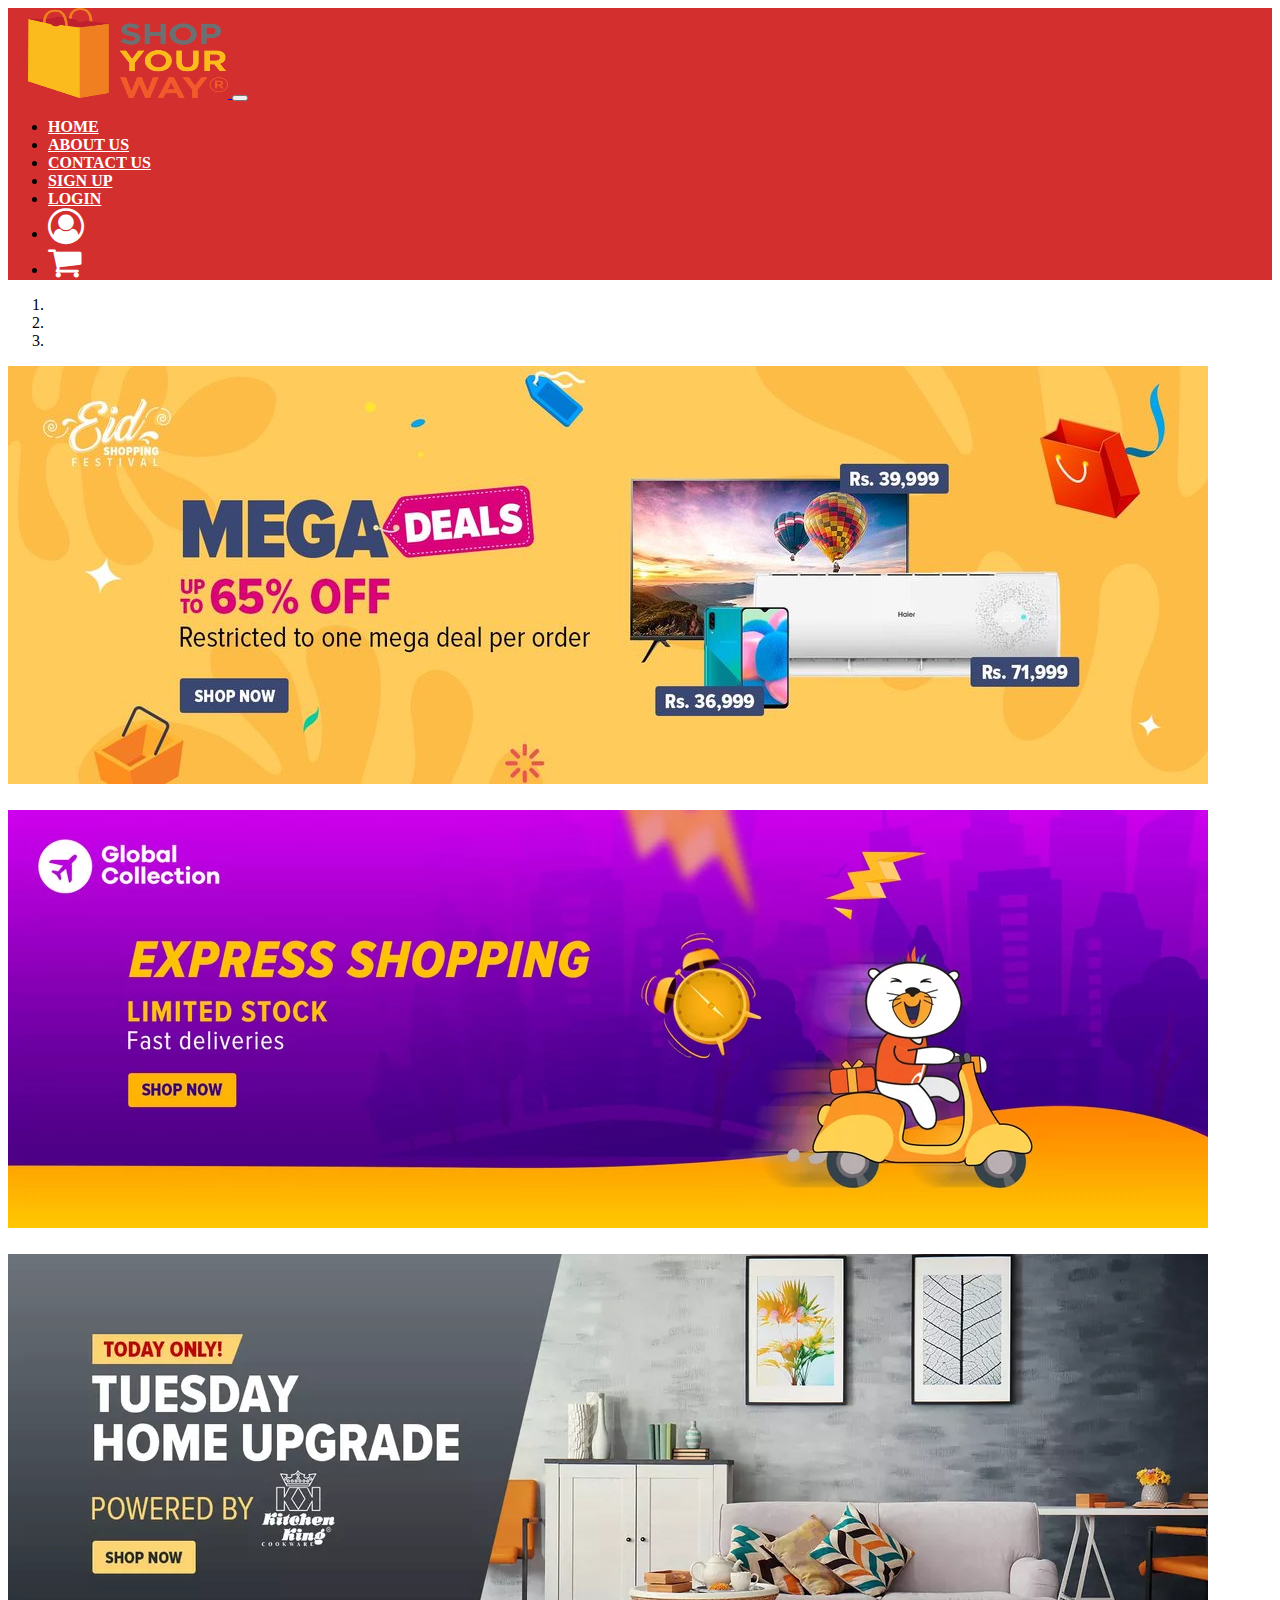
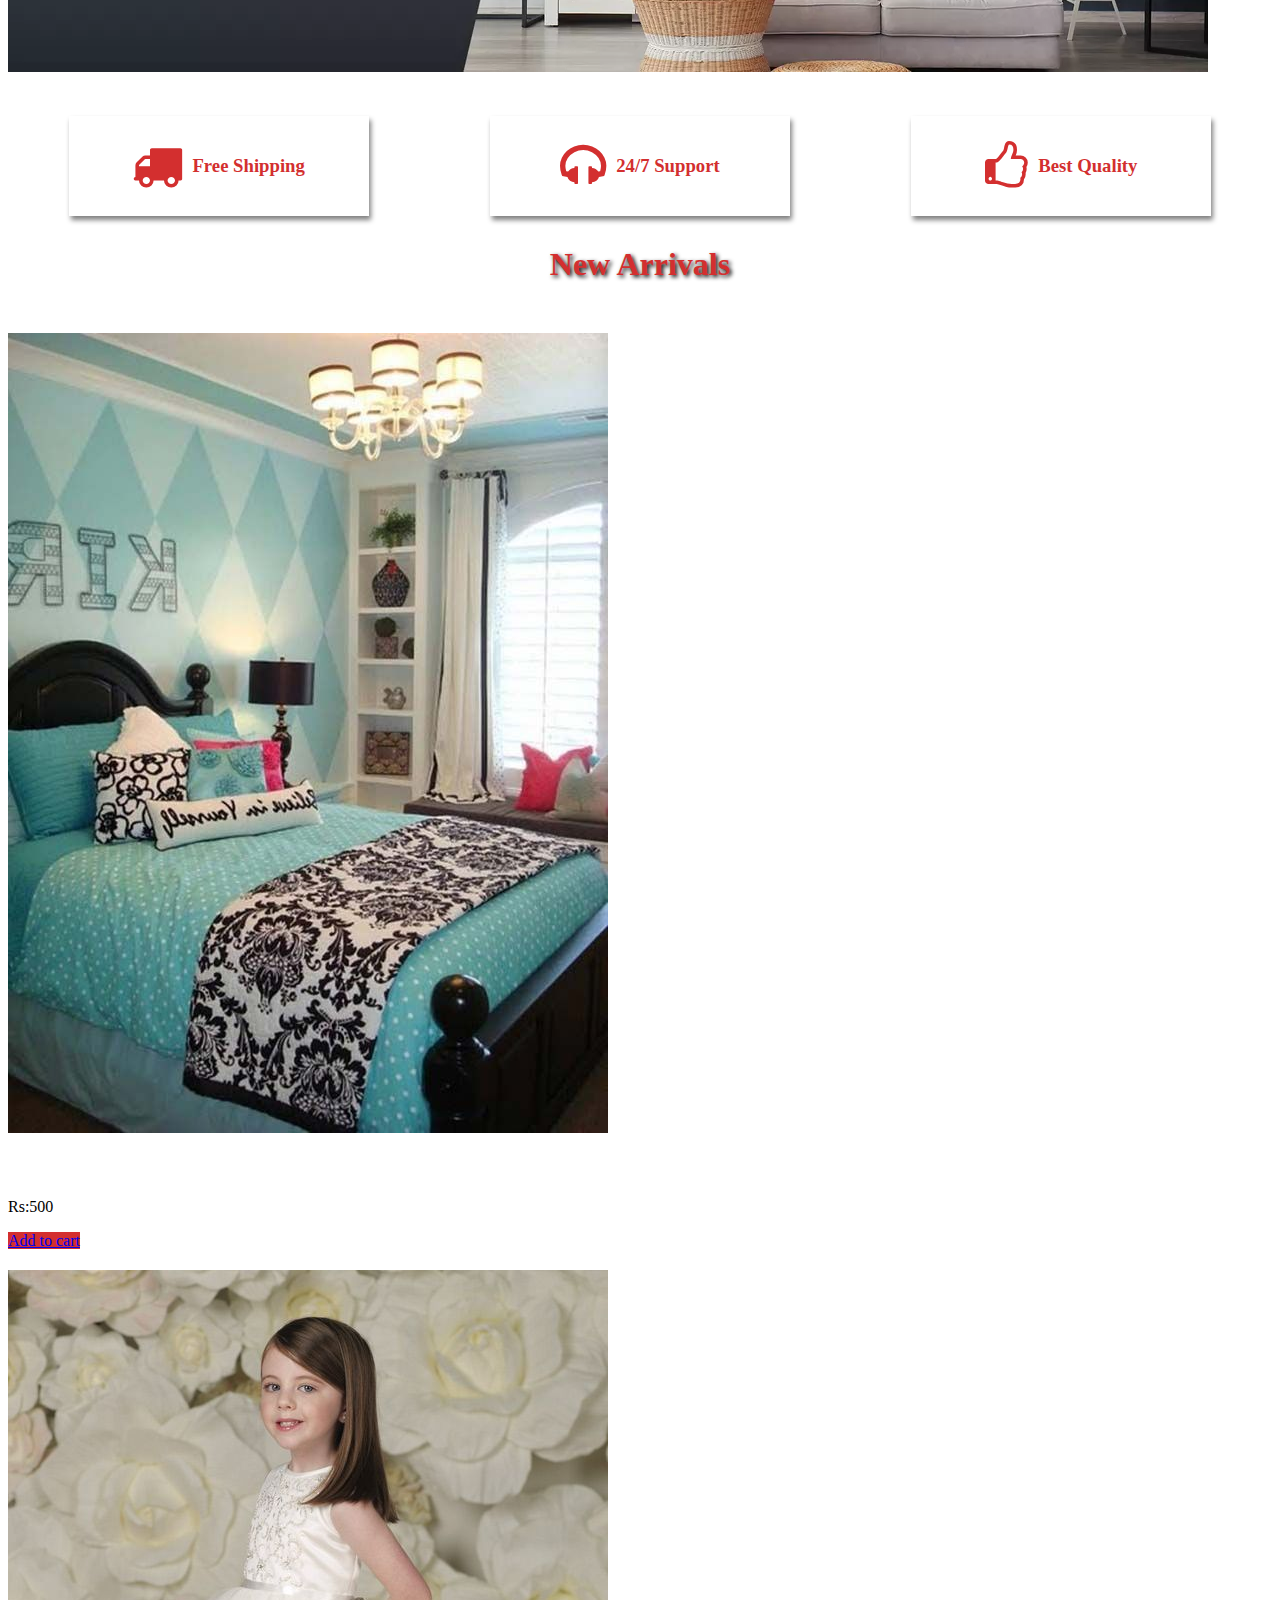
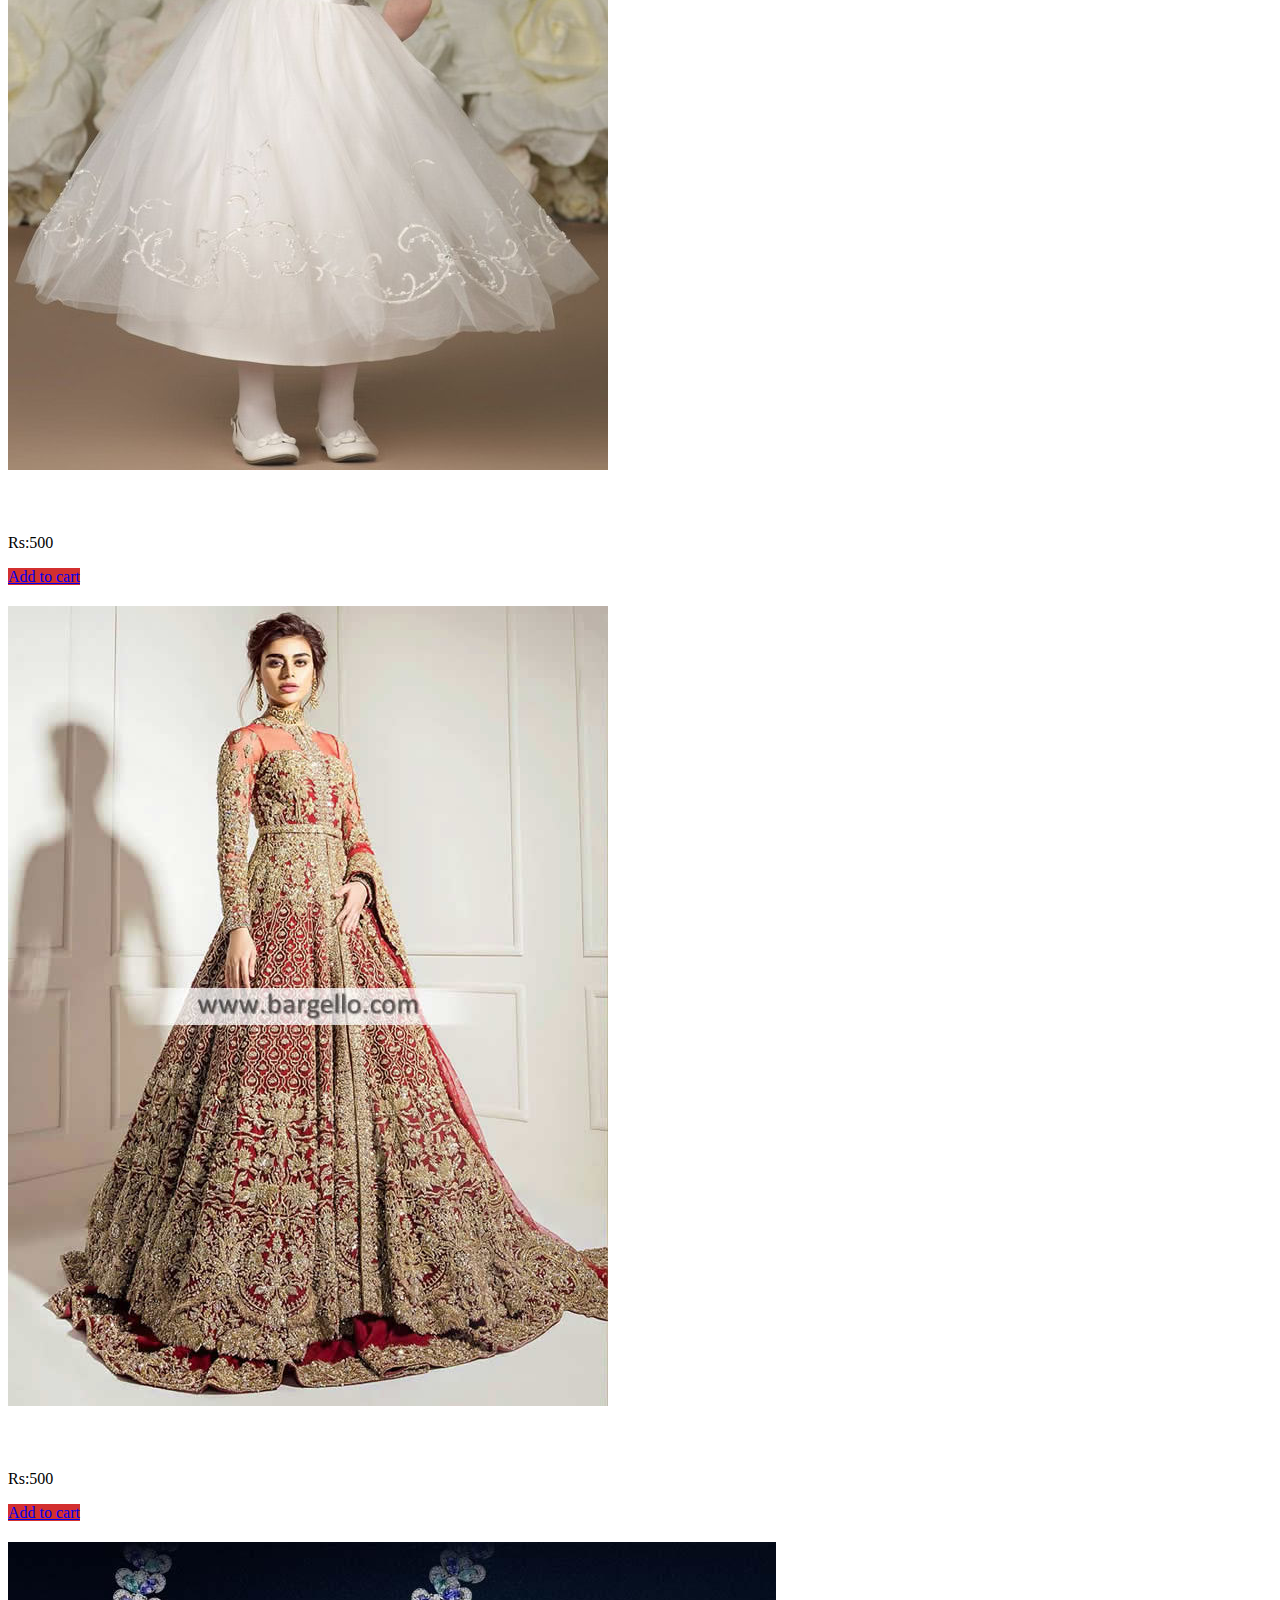
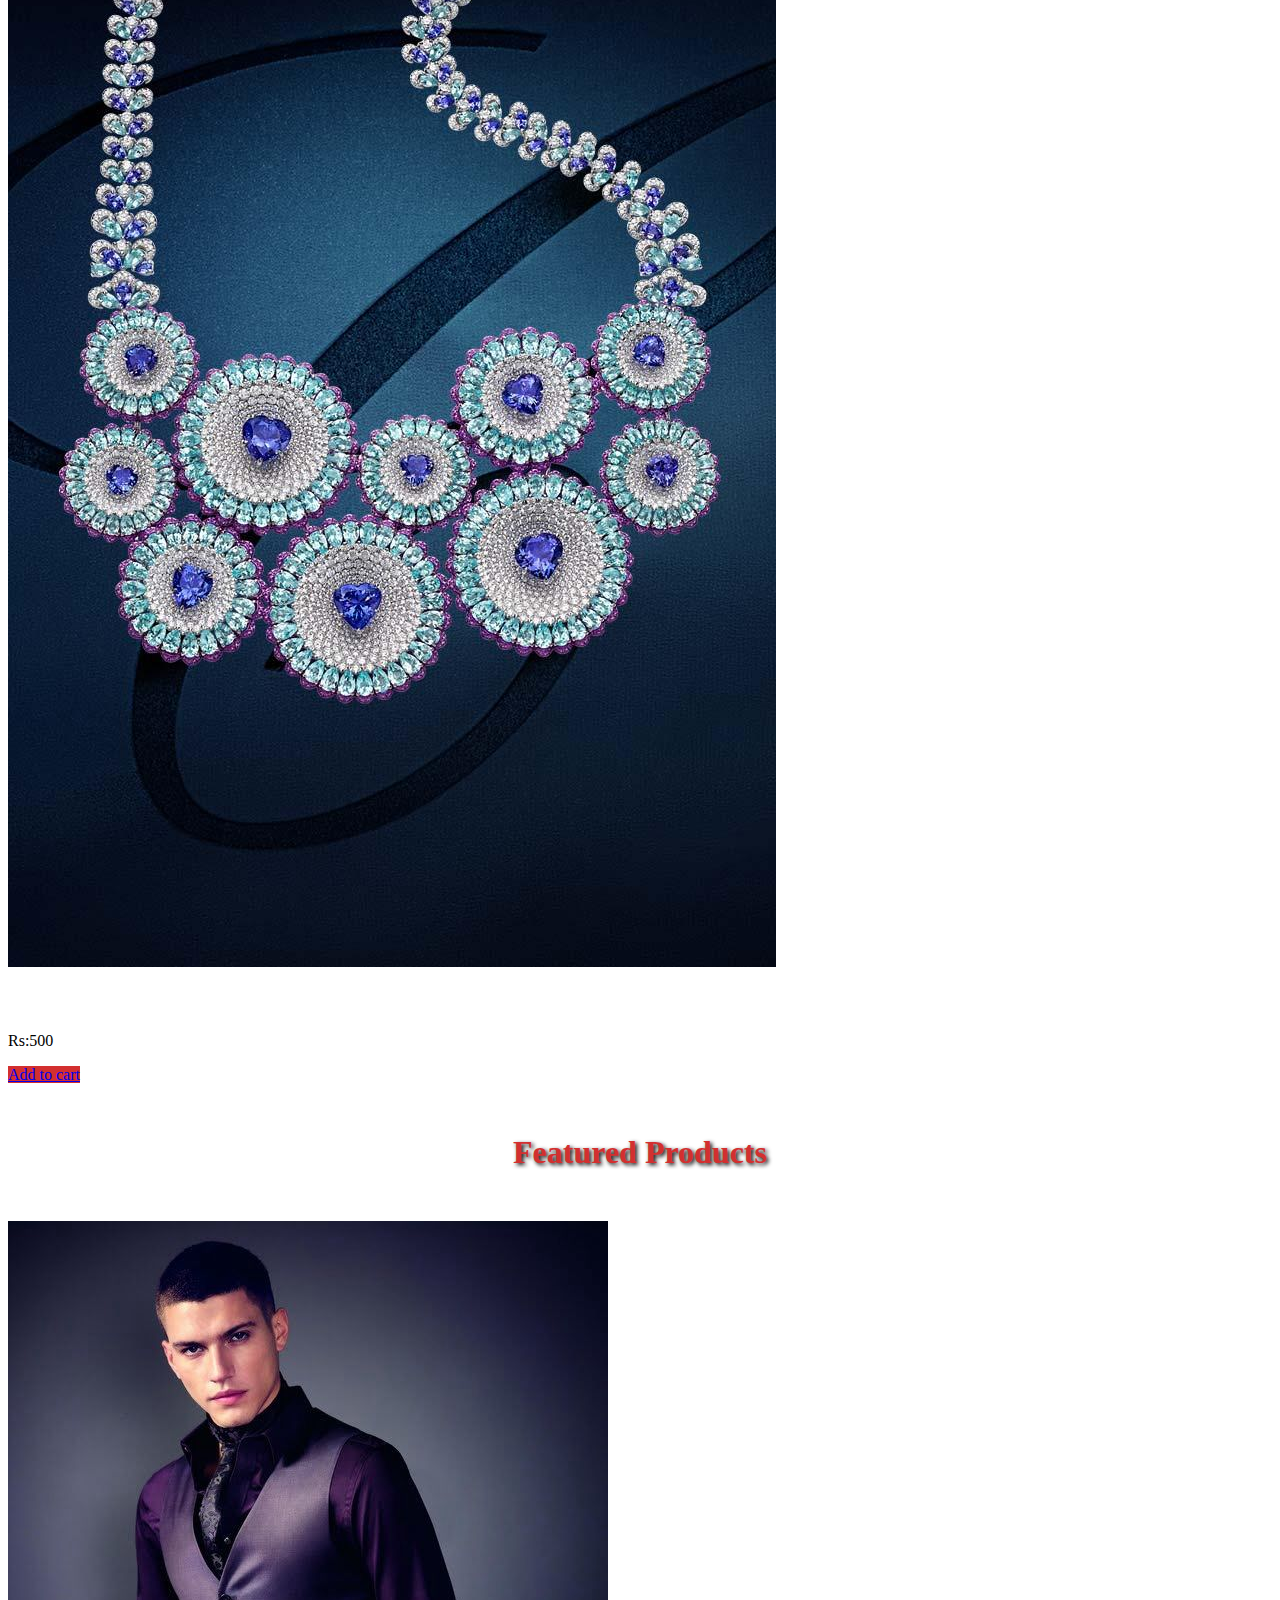
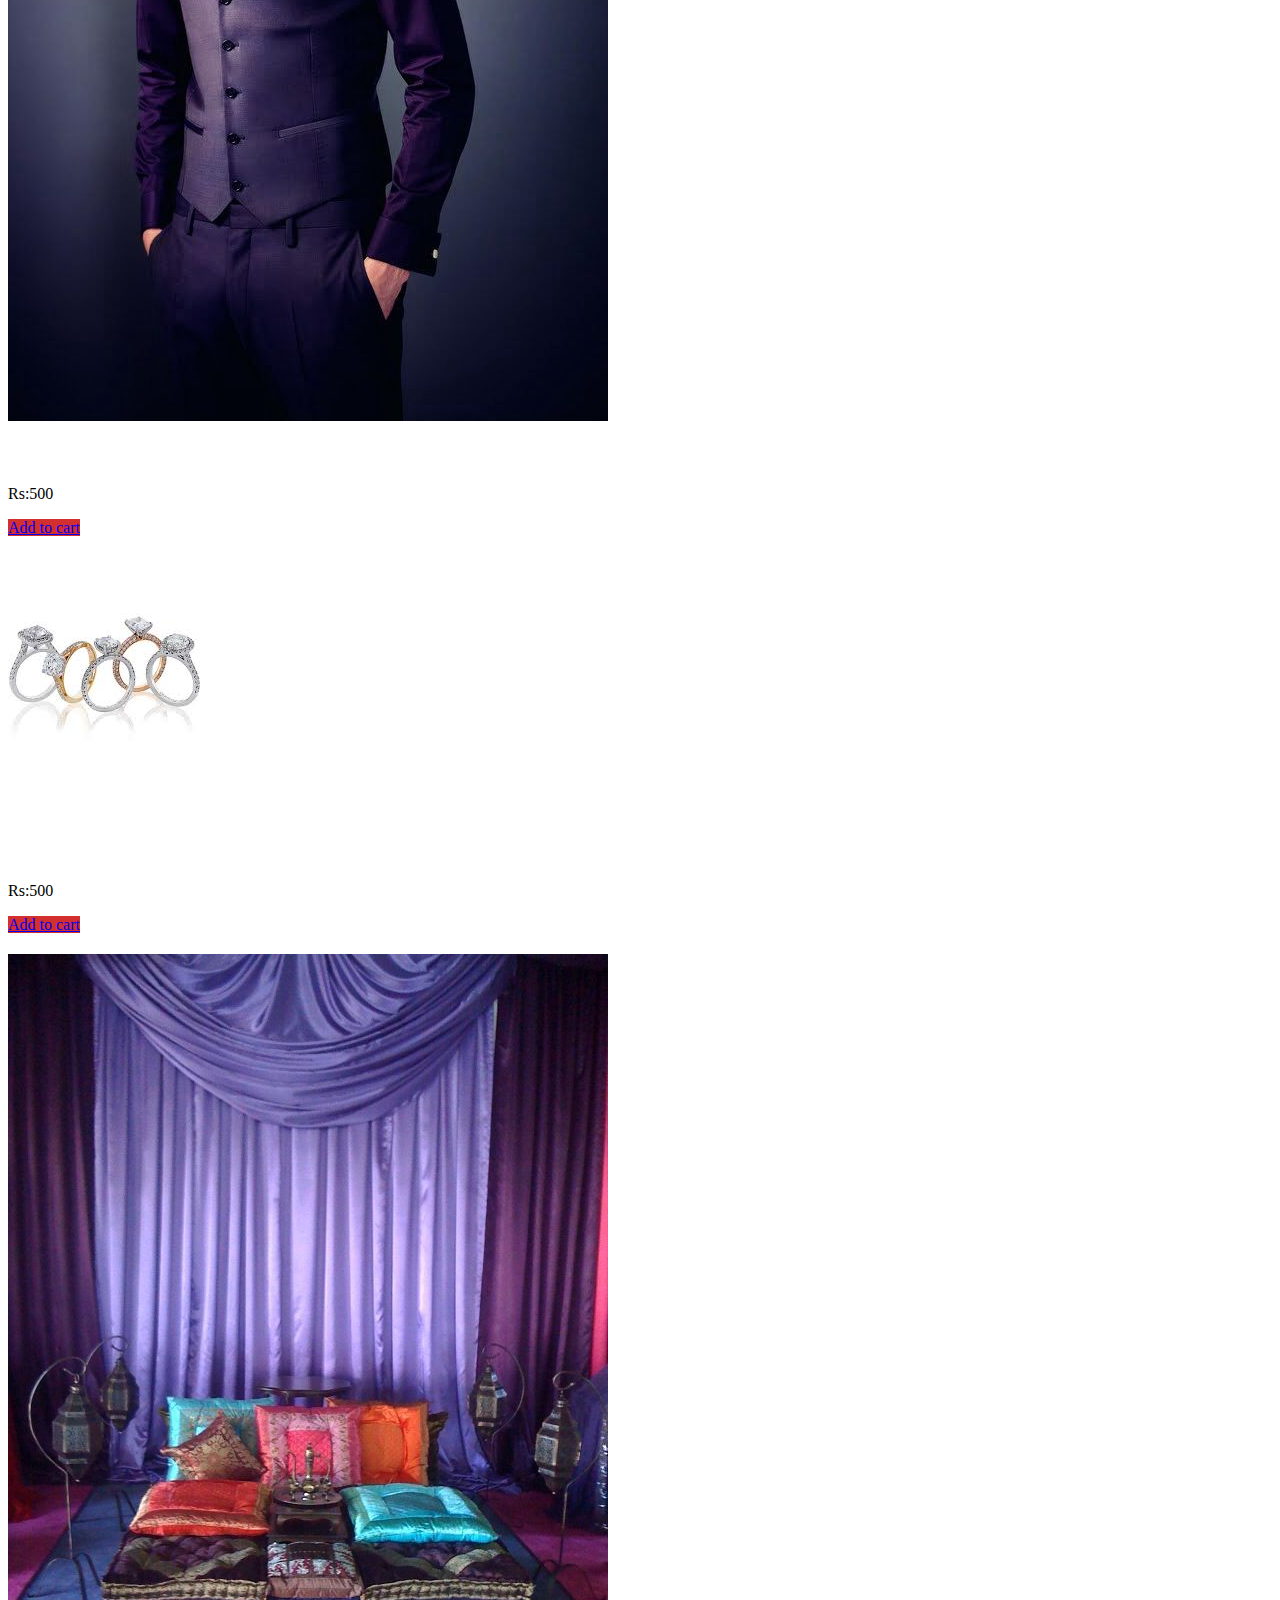
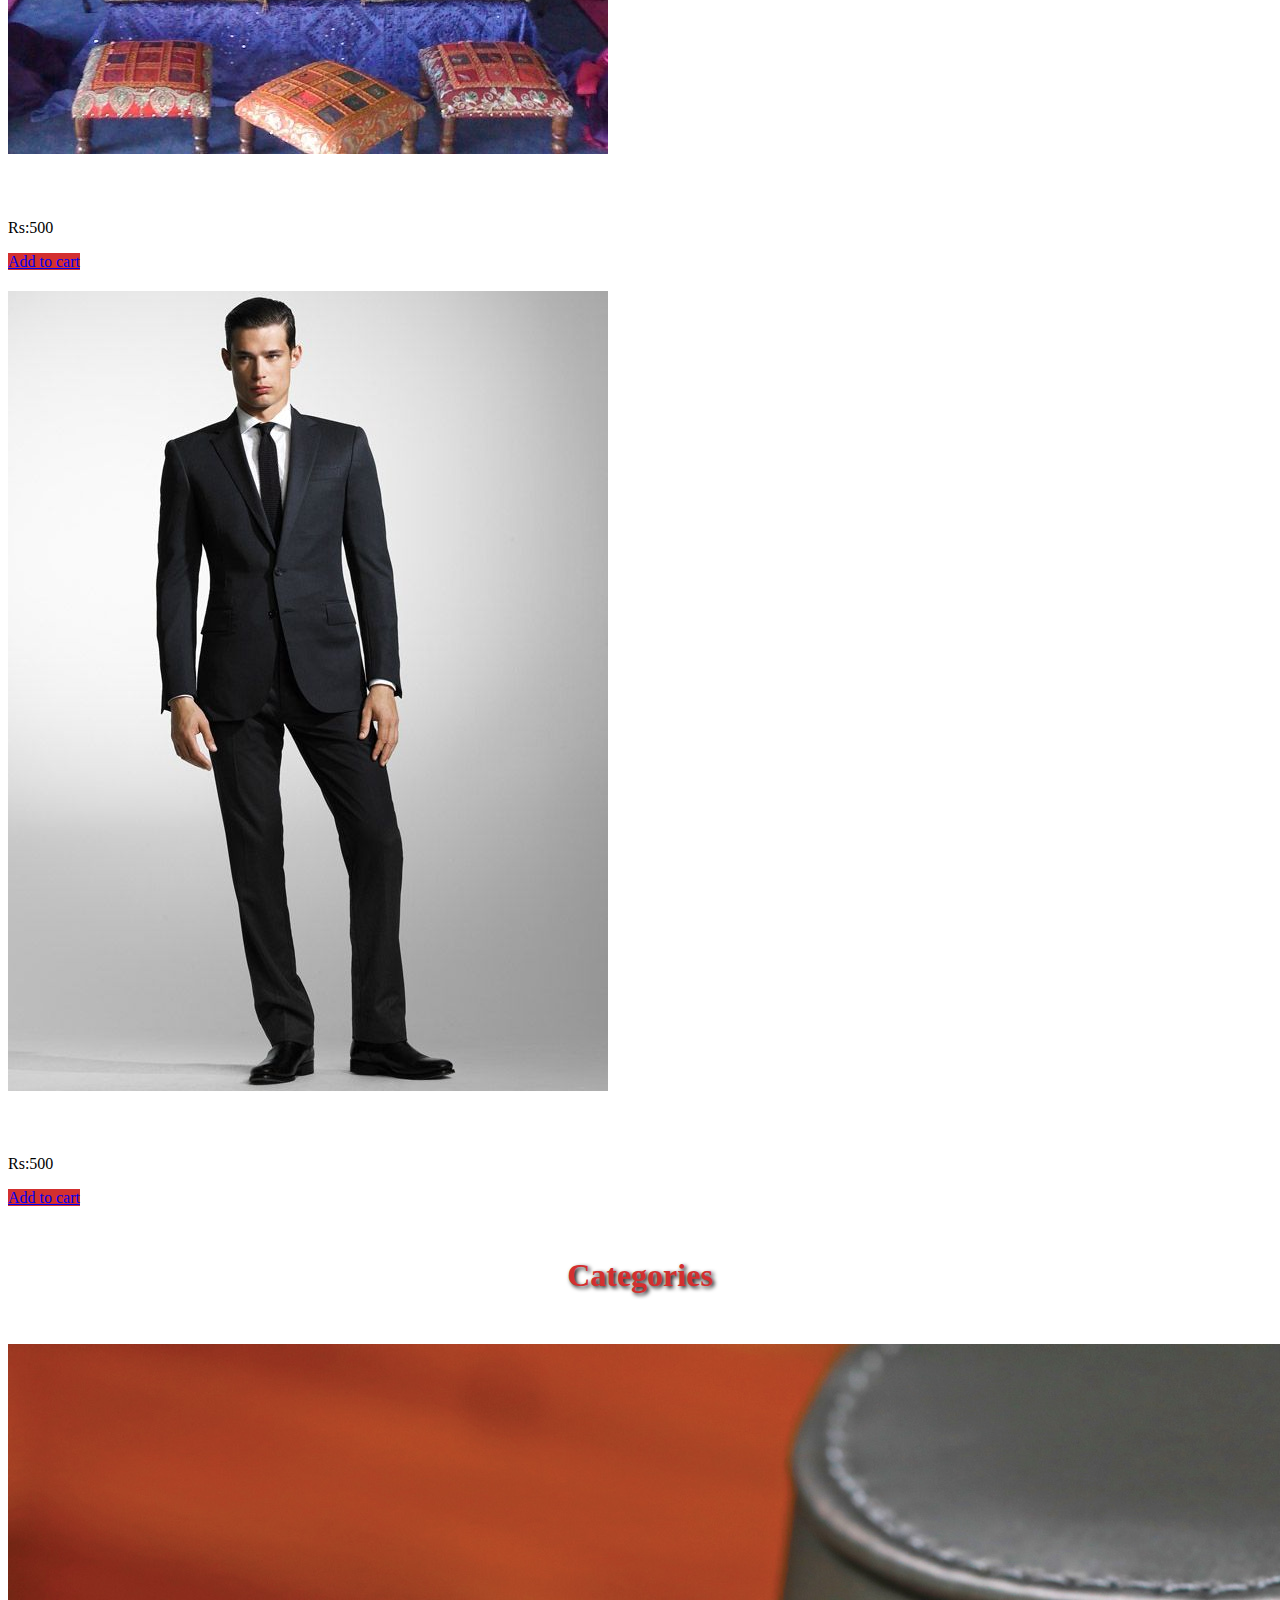
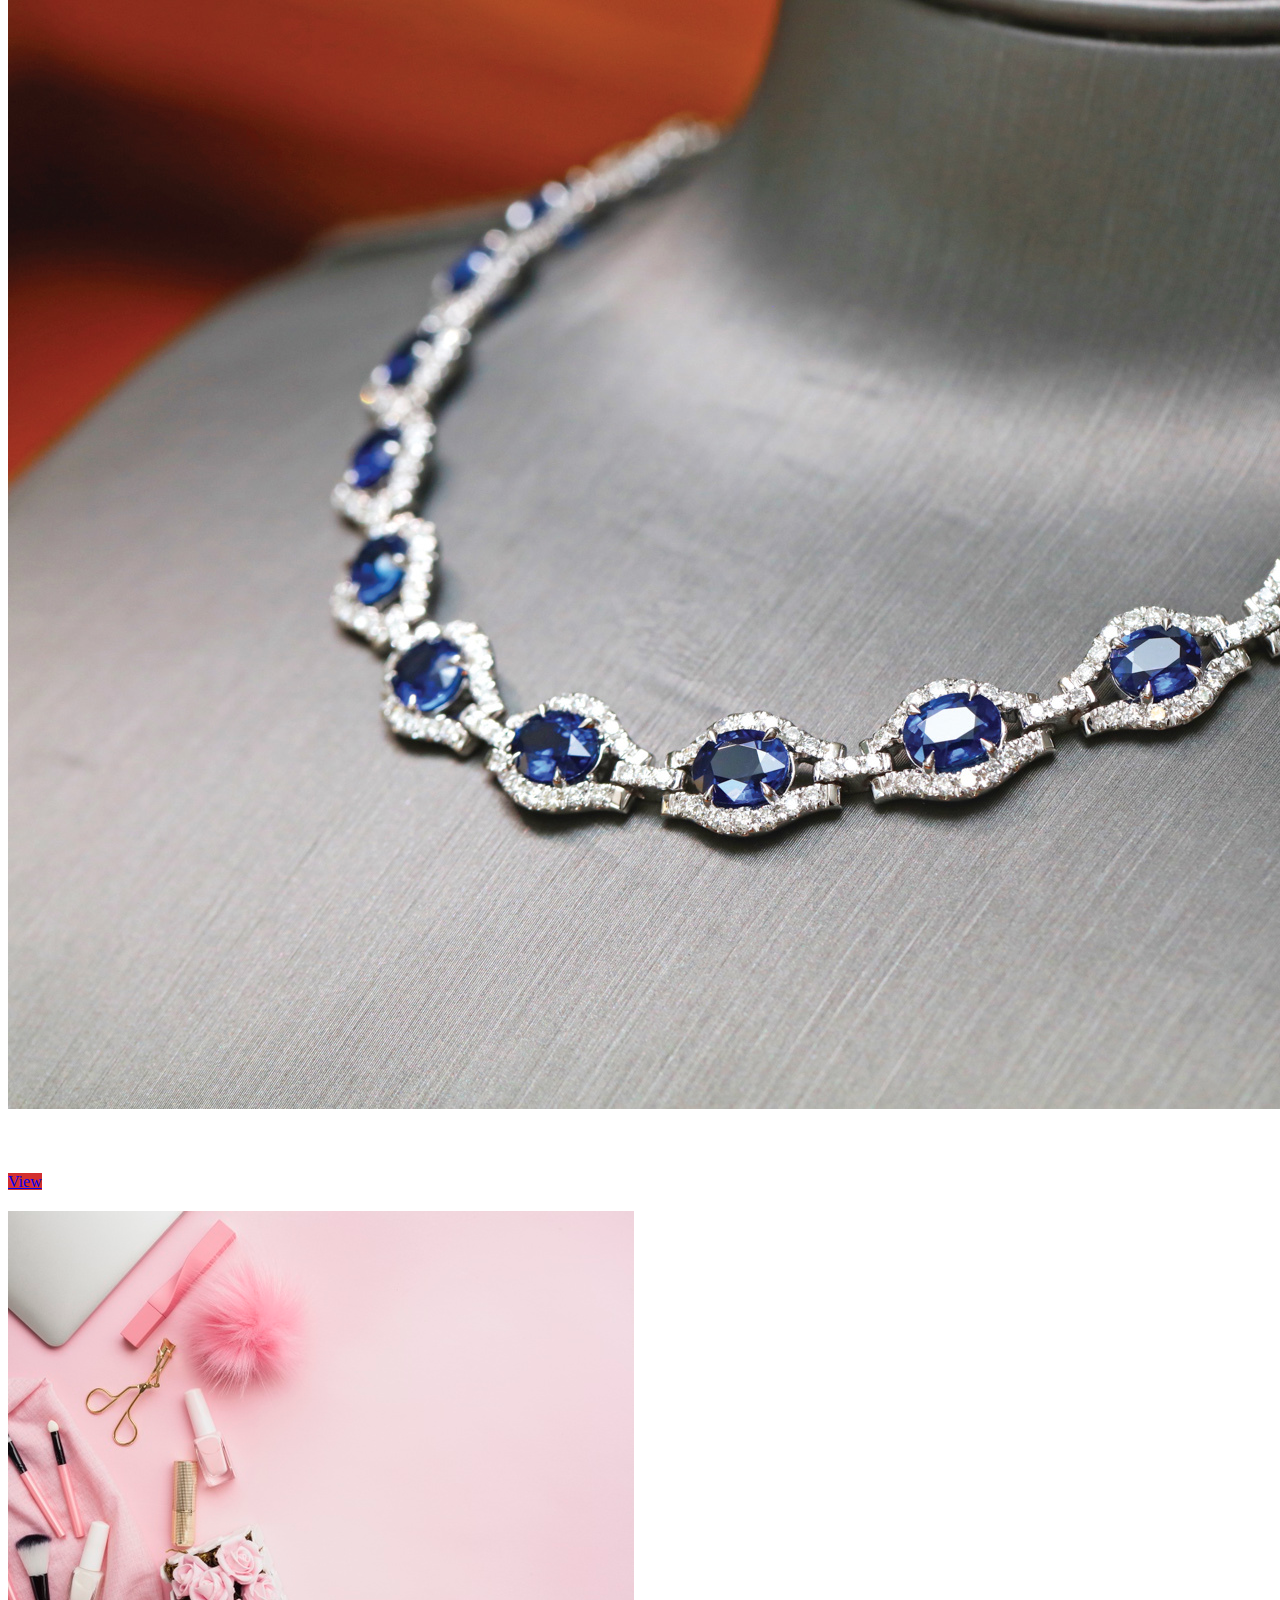
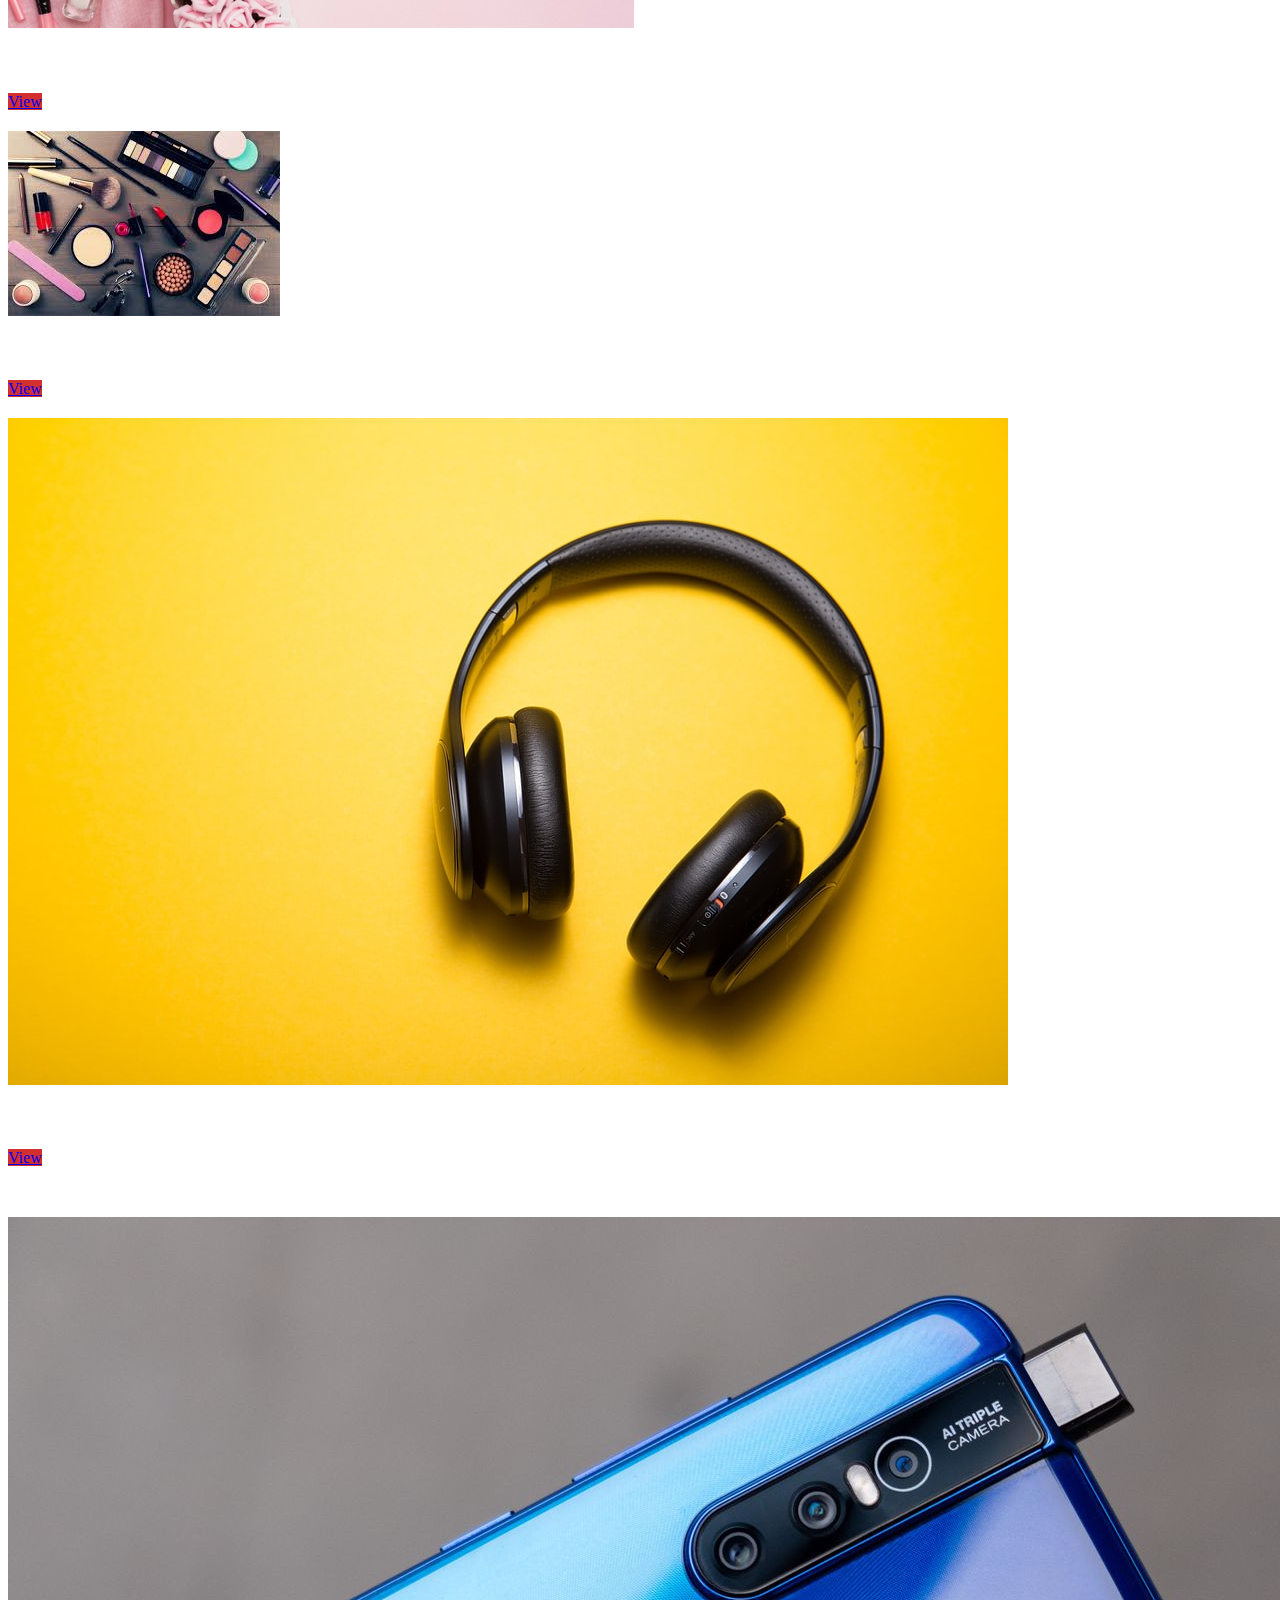
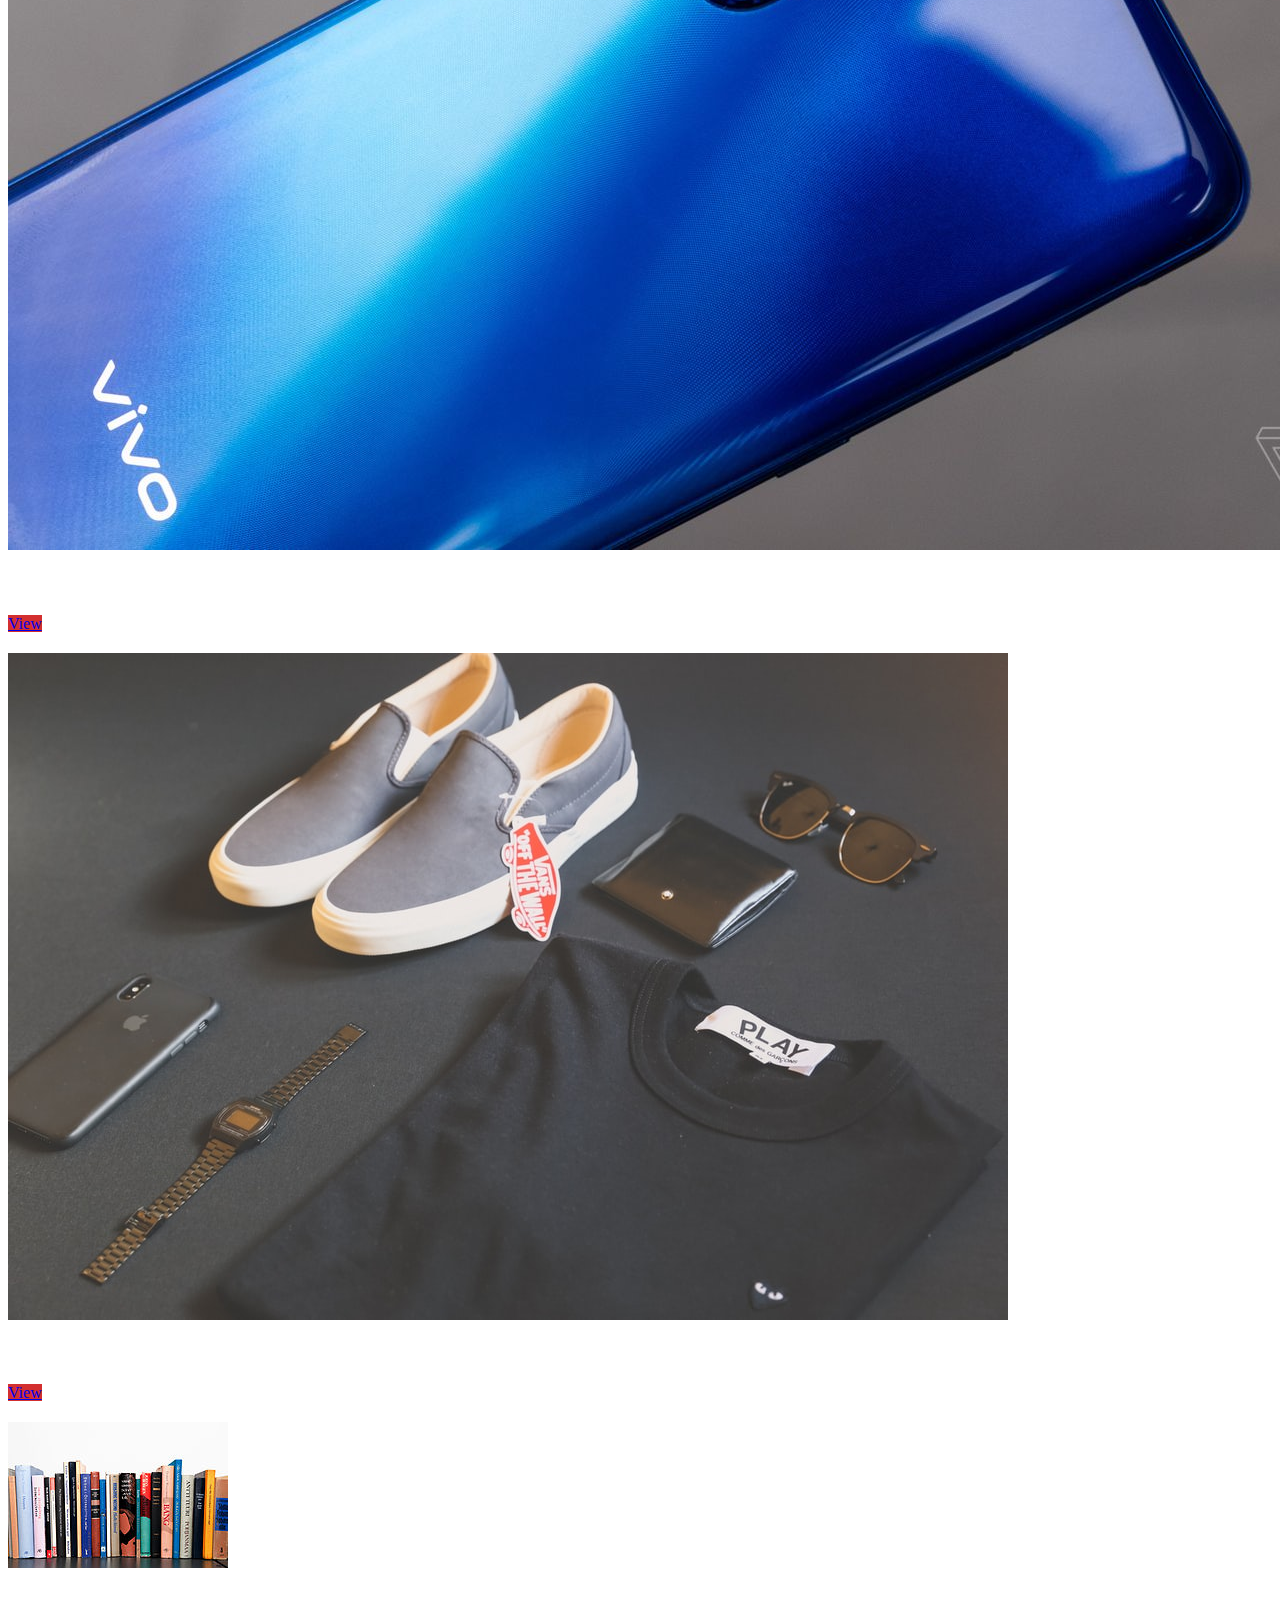
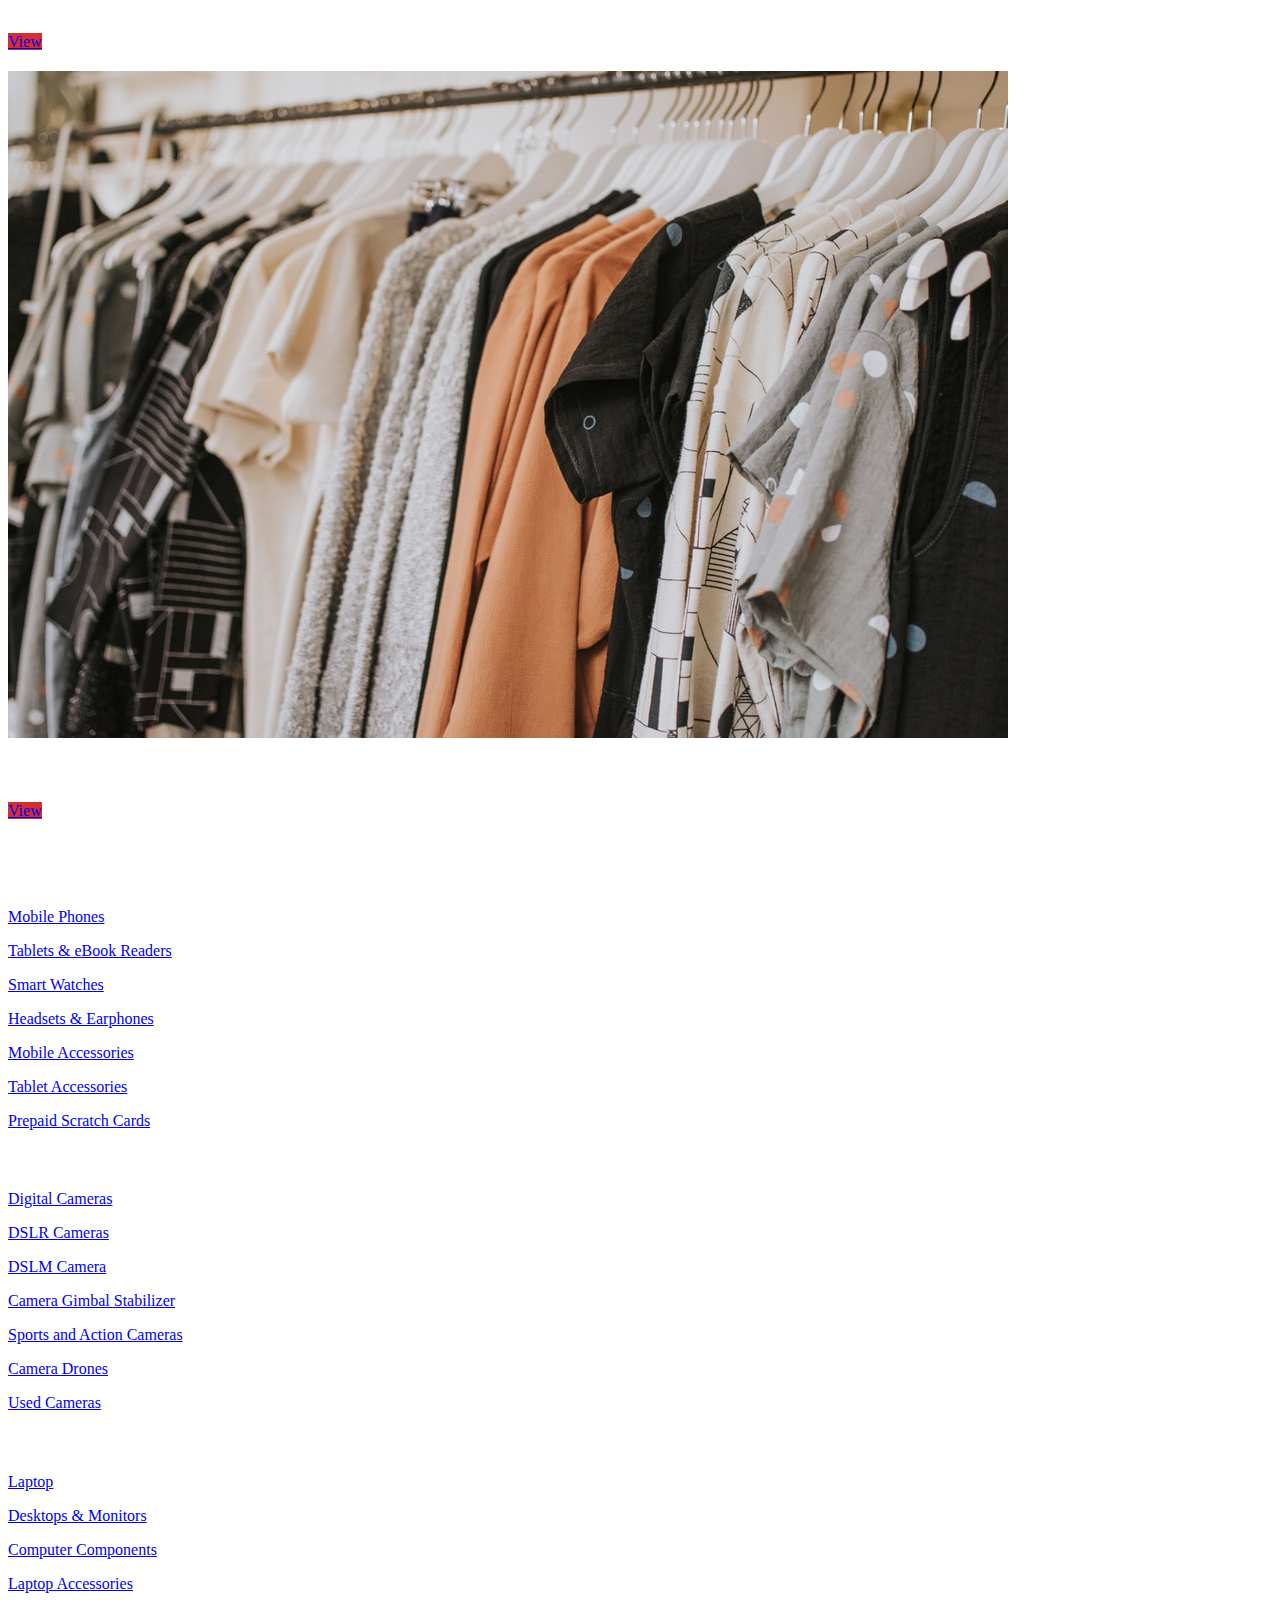
<file: index.html>
<!DOCTYPE html>
<html lang="en">
<head>
    <meta charset="UTF-8">
    <meta name="viewport" content="width=device-width, initial-scale=1.0">
    <title>Home</title>
    <link rel="stylesheet" href="https://stackpath.bootstrapcdn.com/bootstrap/4.5.0/css/bootstrap.min.css" integrity="sha384-9aIt2nRpC12Uk9gS9baDl411NQApFmC26EwAOH8WgZl5MYYxFfc+NcPb1dKGj7Sk" crossorigin="anonymous">
    <link rel="stylesheet" href="style.css">
    <link rel="stylesheet" href="https://cdnjs.cloudflare.com/ajax/libs/font-awesome/4.7.0/css/font-awesome.min.css">
</head>
<body>
  <div>
    <nav class="navbar navbar-expand-lg navbar-light bg-light">
        <a class="navbar-brand" href="#">
            <img class="lo"src="images/oooo.png"  alt="img" width="200px"height="90px">
        </a>
        <button class="navbar-toggler" type="button" data-toggle="collapse" data-target="#navbarText" aria-controls="navbarText" aria-expanded="false" aria-label="Toggle navigation">
          <span class="navbar-toggler-icon"></span>
        </button>
        <div class="collapse navbar-collapse" id="navbarText">
          <ul class="navbar-nav mr-auto">
            
          </ul>
          <span class="navbar-text">
            <ul class="navbar-nav mr-auto">
                <li class="nav-item active">
                  <a class="nav-link" href="index.html">HOME <span class="sr-only">(current)</span></a>
                </li>
                
                <li class="nav-item">
                  <a class="nav-link" href="about.html">ABOUT US</a>
                </li>
                <li class="nav-item">
                    <a class="nav-link" href="contact.html">CONTACT US</a>
                  </li>
                  
                  <li class="nav-item">
                    <a class="nav-link" href="Sign.html">SIGN UP</a>
                  </li>
                  <li class="nav-item">
                    <a class="nav-link" href="login.html">LOGIN</a>
                  </li>

                  <li class="nav-item">
                    <a class="nav-link" href="#">
                      <i class="fa fa-user-circle-o"></i>
                    </a>
                  </li>
                  <li class="nav-item">
                    <a class="nav-link" href="#">
                      <i class="fa fa-shopping-cart"></i>
                    </a>
                  </li>
              </ul>
          </span>
        </div>
      </nav>
      <div id="carouselExampleCaptions" class="carousel slide" data-ride="carousel">
        <ol class="carousel-indicators">
          <li data-target="#carouselExampleCaptions" data-slide-to="0" class="active"></li>
          <li data-target="#carouselExampleCaptions" data-slide-to="1"></li>
          <li data-target="#carouselExampleCaptions" data-slide-to="2"></li>
        </ol>
        <div class="carousel-inner">
          <div class="carousel-item active">
            <img src="images/slider 1.jpg" class="d-block w-100" alt="...">
            <div class="carousel-caption d-none d-md-block">
              <h5></h5>
              <p></p>
            </div>
          </div>
          <div class="carousel-item">
            <img src="images/slider 2.jpg" class="d-block w-100" alt="...">
            <div class="carousel-caption d-none d-md-block">
              <h5></h5>
              <p></p>
            </div>
          </div>
          <div class="carousel-item">
            <img src="images/slider 3.jpg" class="d-block w-100" alt="...">
            <div class="carousel-caption d-none d-md-block">
              <h5></h5>
              <p></p>
            </div>
          </div>
        </div>
        <a class="carousel-control-prev" href="#carouselExampleCaptions" role="button" data-slide="prev">
          <span class="carousel-control-prev-icon" aria-hidden="true"></span>
          <span class="sr-only">Previous</span>
        </a>
        <a class="carousel-control-next" href="#carouselExampleCaptions" role="button" data-slide="next">
          <span class="carousel-control-next-icon" aria-hidden="true"></span>
          <span class="sr-only">Next</span>
        </a>
      </div>
      <div class="maincard">
        <div class="card1">
          <div>
            <i class="fa fa-truck"></i>
          </div>
          <div>
            <h3>Free Shipping</h3>
          </div>

        </div>
        <div class="card2">
          <div>
            <i class="fa fa-headphones"></i>
          </div>
          <div>
            <h3>24/7 Support</h3>
          </div>

        </div>
        <div class="card3">

          <div>
            <i class="fa fa-thumbs-o-up"></i>

          </div>
          <div>
            <h3>Best Quality</h3>
          </div>

        </div>

      </div>
     
      
      <div class="newarrivals">
        <div class="heading"><h1>New Arrivals</h1></div>
        <div class="container">
          <div class="row">
            <div class="col-sm-12 col-md-6 col-lg-3">
              <div class="card" >
                <img src="images/bed1.jpg" class="card-img-top" alt="...">
                <div class="card-body">
                  <h5 class="card-title">Furniture</h5>
                  <p class="card-text">Rs:500</p>
                  <a href="#" class="btn btn-primary">Add to cart</a>
                </div>
              </div>
                

              
            </div>
            <div class="col-sm-12 col-md-6 col-lg-3">
              <div class="card" >
                <img src="images/baby.jpg" class="card-img-top" alt="...">
                <div class="card-body">
                  <h5 class="card-title">Baby wear</h5>
                  <p class="card-text">Rs:500</p>
                  <a href="#" class="btn btn-primary">Add to cart</a>
                </div>
              </div>
            </div>
            <div class="col-sm-12 col-md-6 col-lg-3">
              <div class="card" >
                <img src="images/product 3.jpg" class="card-img-top" alt="...">
                <div class="card-body">
                  <h5 class="card-title">Bridal Dress</h5>
                  <p class="card-text">Rs:500</p>
                  <a href="#" class="btn btn-primary">Add to cart</a>
                </div>
              </div>
            </div>
            <div class="col-sm-12 col-md-6 col-lg-3">
              <div class="card" >
                <img src="images/product 4.jpg" class="card-img-top" alt="...">
                <div class="card-body">
                  <h5 class="card-title">Necklace</h5>
                  <p class="card-text">Rs:500</p>
                  <a href="#" class="btn btn-primary">Add to cart</a>
                </div>
              </div>
            </div>

          </div>

        </div>



      </div>
      <div class="newarrivals">
        <div class="heading"><h1>Featured Products</h1></div>
        <div class="container">
          <div class="row">
            <div class="col-sm-12 col-md-6 col-lg-3">
              <div class="card" >
                <img src="images/dash.jpg" class="card-img-top" alt="...">
                <div class="card-body">
                  <h5 class="card-title">Waistcoat</h5>
                  <p class="card-text">Rs:500</p>
                  <a href="#" class="btn btn-primary">Add to cart</a>
                </div>
              </div>
                

              
            </div>
            <div class="col-sm-12 col-md-6 col-lg-3">
              <div class="card" >
                <img src="images/product 6.jpg" class="card-img-top" alt="...">
                <div class="card-body">
                  <h5 class="card-title">Ring Collections</h5>
                  <p class="card-text">Rs:500</p>
                  <a href="#" class="btn btn-primary">Add to cart</a>
                </div>
              </div>
            </div>
            <div class="col-sm-12 col-md-6 col-lg-3">
              <div class="card" >
                <img src="images/curtains.jpg" class="card-img-top" alt="...">
                <div class="card-body">
                  <h5 class="card-title">Curtains</h5>
                  <p class="card-text">Rs:500</p>
                  <a href="#" class="btn btn-primary">Add to cart</a>
                </div>
              </div>
            </div>
            <div class="col-sm-12 col-md-6 col-lg-3">
              <div class="card" >
                <img src="images/suit.jpg" class="card-img-top" alt="...">
                <div class="card-body">
                  <h5 class="card-title">Man suit</h5>
                  <p class="card-text">Rs:500</p>
                  <a href="#" class="btn btn-primary">Add to cart</a>
                </div>
              </div>
            </div>

          </div>

        </div>



      </div>
      <div class="newarrivals">
        <div class="heading"><h1>Categories</h1></div>
        <div class="container">
          <div class="row">
            <div class="col-sm-12 col-md-6 col-lg-3">
              <div class="card" >
                <img src="images/img1.jpg" class="card-img-top" alt="...">
                <div class="card-body">
                  <h5 class="card-title">Jewellery</h5>
                  <p class="card-text"></p>
                  <a href="#" class="btn btn-primary">View</a>
                </div>
              </div>
                

              
            </div>
            
            
            <div class="col-sm-12 col-md-6 col-lg-3">
              <div class="card" >
                <img src="images/beauty.jpg" class="card-img-top" alt="...">
                <div class="card-body">
                  <h5 class="card-title">Girls'Accessories</h5>
                  <p class="card-text"></p>
                  <a href="#" class="btn btn-primary">View</a>
                </div>
              </div>
            </div>
            <div class="col-sm-12 col-md-6 col-lg-3">
              <div class="card" >
                <img src="images/make3.jpg" class="card-img-top" alt="...">
                <div class="card-body">
                  <h5 class="card-title">Makeover Products</h5>
                  <p class="card-text"></p>
                  <a href="#" class="btn btn-primary">View</a>
                </div>
              </div>
            </div>
            <div class="col-sm-12 col-md-6 col-lg-3">
              <div class="card" >
                <img src="images/headphones.jpg" class="card-img-top" alt="...">
                <div class="card-body">
                  <h5 class="card-title">Headphones</h5>
                  <p class="card-text"></p>
                  <a href="#" class="btn btn-primary">View</a>
                </div>
              </div>
            </div>

          </div>

        </div>



      </div>
      <div class="container">
        <div class="row">
          <div class="col-sm-12 col-md-6 col-lg-3">
            <div class="card" >
              <img src="images/mbl1.jpg" class="card-img-top" alt="...">
              <div class="card-body">
                <h5 class="card-title">Mobile Phones</h5>
                <p class="card-text"></p>
                <a href="#" class="btn btn-primary">View</a>
              </div>
            </div>
              

            
          </div>
          
          
          <div class="col-sm-12 col-md-6 col-lg-3">
            <div class="card" >
              <img src="images/access.jpg" class="card-img-top" alt="...">
              <div class="card-body">
                <h5 class="card-title">Boys' Accessories</h5>
                <p class="card-text"></p>
                <a href="#" class="btn btn-primary">View</a>
              </div>
            </div>
          </div>
          <div class="col-sm-12 col-md-6 col-lg-3">
            <div class="card" >
              <img src="images/books.jpg" class="card-img-top" alt="...">
              <div class="card-body">
                <h5 class="card-title">Science Fiction Books</h5>
                <p class="card-text"></p>
                <a href="#" class="btn btn-primary">View</a>
              </div>
            </div>
          </div>
          <div class="col-sm-12 col-md-6 col-lg-3">
            <div class="card" >
              <img src="images/dress.jpg" class="card-img-top" alt="...">
              <div class="card-body">
                <h5 class="card-title">Casual Dresses</h5>
                <p class="card-text"></p>
                <a href="#" class="btn btn-primary">View</a>
              </div>
            </div>
          </div>

        </div>

      </div>



    </div>
     
        <div class="container">
          <div class="row">
          <div class="col-sm-12 col-md-6 col-lg-3 ">
          <h5>Mobile Phones & Tablets</h5>
           <p><a href="#"> Mobile Phones</a></p>
           <p><a href="#">Tablets & eBook Readers</a></p>
           <p><a href="#">Smart Watches</a></p>
           <p><a href="#">Headsets & Earphones</a></p>
           <p><a href="#">Mobile Accessories</a></p>
           <p><a href="#">Tablet Accessories</a></p>
           <p><a href="#">Prepaid Scratch Cards</a></p>
          </div>
          <div class="col-sm-12 col-md-6 col-lg-3"><h5>Cameras</h5>
          <p><a href="#"> Digital Cameras</a></p>
          <p><a href="#">DSLR Cameras</a></p>
          <p><a href="#">DSLM Camera</a></p>
          <p><a href="#">Camera Gimbal Stabilizer</a></p>
          <p><a href="#"> Sports and Action Cameras</a></p>
          <p><a href="#"> Camera Drones</a></p>
          <p><a href="#"> Used Cameras</a></p>

          </div>
          <div class="col-sm-12 col-md-6 col-lg-3"><h5>Computers & Laptops</h5>
          <p><a href="#"> Laptop</a></p>
          <p><a href="#">  Desktops & Monitors</a></p>
          <p><a href="#"> Computer Components</a></p>
          <p><a href="#"> Laptop Accessories</a></p>
          <p><a href="#"> Computer Accessories</a></p>
          <p><a href="#"> Printers & Accessories</a></p>
          <p><a href="#">  Software</a></p>

                        </div>
          <div class="col-sm-12 col-md-6 col-lg-3"><h5>Home Appliances</h5>
            <p><a href="#"> Large Appliances</a></p>
              <p><a href="#">Hardware & Tools</a></p>
                <p><a href="#">Small Appliances</a></p>
                  <p><a href="#">Clinical Products</a></p>
                    <p><a href="#">Personal Care</a></p>
                      <p><a href="#">Telephones Video Phones Door Phones</a></p>
                        <p><a href="#">Lighting,Sockets & Switches 
                        </a></p>
                        </div>
          </div>
        </div>



      </div>
      <div class="container">
       
          
      
      </div>
      <div class="footer">
        <div><h5>Copyright<i class="fa fa-copyright"></i>Homeshopping Services(Pvt)Ltd.</h5></div>
        
      </div>
    
  

</div>



<script src="https://code.jquery.com/jquery-3.5.1.slim.min.js" integrity="sha384-DfXdz2htPH0lsSSs5nCTpuj/zy4C+OGpamoFVy38MVBnE+IbbVYUew+OrCXaRkfj" crossorigin="anonymous"></script>
<script src="https://cdn.jsdelivr.net/npm/popper.js@1.16.0/dist/umd/popper.min.js" integrity="sha384-Q6E9RHvbIyZFJoft+2mJbHaEWldlvI9IOYy5n3zV9zzTtmI3UksdQRVvoxMfooAo" crossorigin="anonymous"></script>
<script src="https://stackpath.bootstrapcdn.com/bootstrap/4.5.0/js/bootstrap.min.js" integrity="sha384-OgVRvuATP1z7JjHLkuOU7Xw704+h835Lr+6QL9UvYjZE3Ipu6Tp75j7Bh/kR0JKI" crossorigin="anonymous"></script>
</body>
</html>
</file>
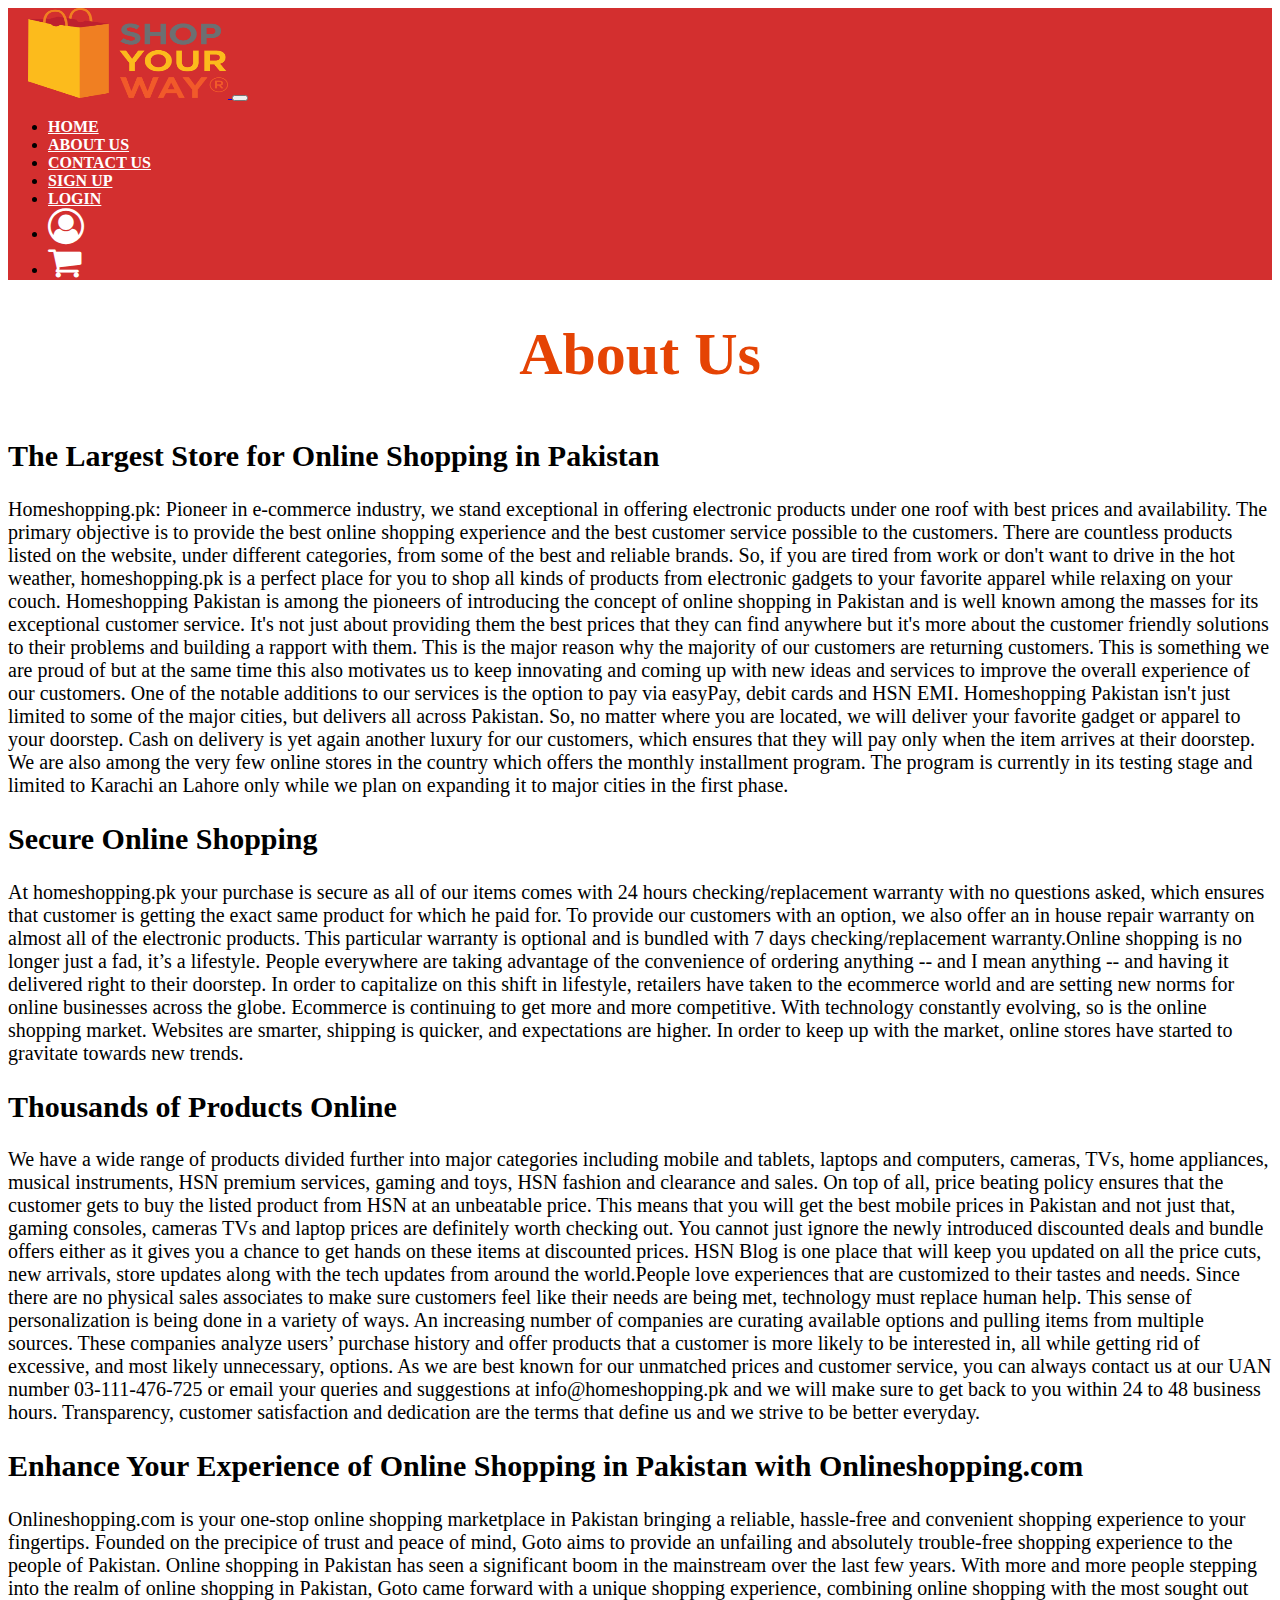
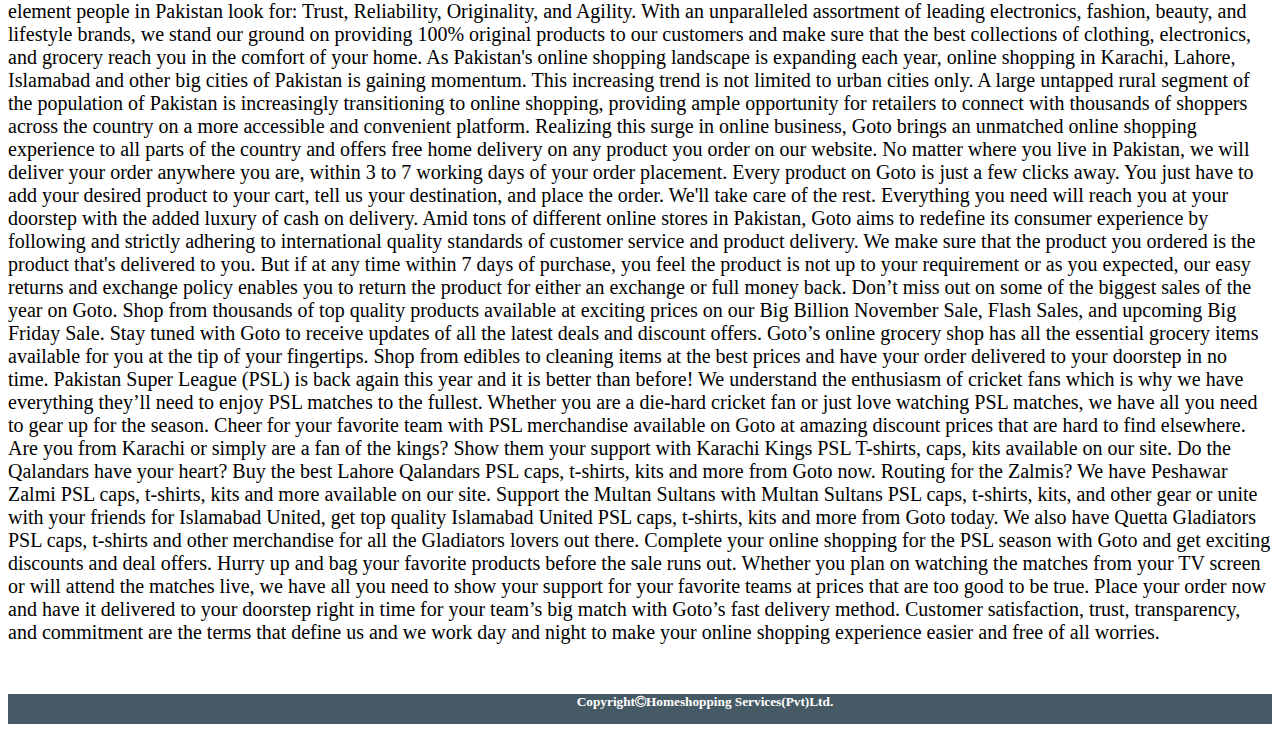
<file: about.html>
<!DOCTYPE html>
<html lang="en">
<head>
    <meta charset="UTF-8">
    <meta name="viewport" content="width=device-width, initial-scale=1.0">
    <title>About Us</title>
    <link rel="stylesheet" href="https://stackpath.bootstrapcdn.com/bootstrap/4.5.0/css/bootstrap.min.css" integrity="sha384-9aIt2nRpC12Uk9gS9baDl411NQApFmC26EwAOH8WgZl5MYYxFfc+NcPb1dKGj7Sk" crossorigin="anonymous">
    <link rel="stylesheet" href="style.css">
    <link rel="stylesheet" href="https://cdnjs.cloudflare.com/ajax/libs/font-awesome/4.7.0/css/font-awesome.min.css">
</head>
<body>
    <nav class="navbar navbar-expand-lg navbar-light bg-light">
        <a class="navbar-brand" href="#">
          <img class="lo"src="images/oooo.png"  alt="img" width="200px"height="90px">
        </a>
        <button class="navbar-toggler" type="button" data-toggle="collapse" data-target="#navbarText" aria-controls="navbarText" aria-expanded="false" aria-label="Toggle navigation">
          <span class="navbar-toggler-icon"></span>
        </button>
        <div class="collapse navbar-collapse" id="navbarText">
          <ul class="navbar-nav mr-auto">
            
          </ul>
          <span class="navbar-text">
            <ul class="navbar-nav mr-auto">
                <li class="nav-item active">
                  <a class="nav-link" href="index.html">HOME <span class="sr-only">(current)</span></a>
                </li>
                
                <li class="nav-item">
                  <a class="nav-link" href="about.html">ABOUT US</a>
                </li>
                <li class="nav-item">
                    <a class="nav-link" href="contact.html">CONTACT US</a>
                  </li>
                 
                  <li class="nav-item">
                    <a class="nav-link" href="Sign.html">SIGN UP</a>
                  </li>
                  <li class="nav-item">
                    <a class="nav-link" href="login.html">LOGIN</a>
                  </li>

                  <li class="nav-item">
                    <a class="nav-link" href="#">
                      <i class="fa fa-user-circle-o"></i>
                    </a>
                  </li>
                  <li class="nav-item">
                    <a class="nav-link" href="#">
                      <i class="fa fa-shopping-cart"></i>
                    </a>
                  </li>
              </ul>
          </span>
        </div>
      </nav>
    
        <h1 class="aboutheader">About Us</h1>
    <div class="container iq1"> 
      <div class="col-sm-12 col-md-12 col-lg-12 iq ">
        <h2>The Largest Store for Online Shopping in Pakistan</h2>
        <p>Homeshopping.pk: Pioneer in e-commerce industry, we stand exceptional in offering electronic products under one roof with best prices and availability. The primary objective is to provide the best online shopping experience and the best customer service possible to the customers. There are countless products listed on the website, under different categories, from some of the best and reliable brands. So, if you are tired from work or don't want to drive in the hot weather, homeshopping.pk is a perfect place for you to shop all kinds of products from electronic gadgets to your favorite apparel while relaxing on your couch.

          Homeshopping Pakistan is among the pioneers of introducing the concept of online shopping in Pakistan and is well known among the masses for its exceptional customer service. It's not just about providing them the best prices that they can find anywhere but it's more about the customer friendly solutions to their problems and building a rapport with them. This is the major reason why the majority of our customers are returning customers. This is something we are proud of but at the same time this also motivates us to keep innovating and coming up with new ideas and services to improve the overall experience of our customers. One of the notable additions to our services is the option to pay via easyPay, debit cards and HSN EMI.
          
          Homeshopping Pakistan isn't just limited to some of the major cities, but delivers all across Pakistan. So, no matter where you are located, we will deliver your favorite gadget or apparel to your doorstep. Cash on delivery is yet again another luxury for our customers, which ensures that they will pay only when the item arrives at their doorstep. We are also among the very few online stores in the country which offers the monthly installment program. The program is currently in its testing stage and limited to Karachi an Lahore only while we plan on expanding it to major cities in the first phase.</p>
      <h2>Secure Online Shopping</h2>
      <p>At homeshopping.pk your purchase is secure as all of our items comes with 24 hours checking/replacement warranty with no questions asked, which ensures that customer is getting the exact same product for which he paid for. To provide our customers with an option, we also offer an in house repair warranty on almost all of the electronic products. This particular warranty is optional and is bundled with 7 days checking/replacement warranty.Online shopping is no longer just a fad, it’s a lifestyle. People everywhere are taking advantage of the convenience of ordering anything -- and I mean anything -- and having it delivered right to their doorstep. In order to capitalize on this shift in lifestyle, retailers have taken to the ecommerce world and are setting new norms for online businesses across the globe.

        Ecommerce is continuing to get more and more competitive. With technology constantly evolving, so is the online shopping market. Websites are smarter, shipping is quicker, and expectations are higher. In order to keep up with the market, online stores have started to gravitate towards new trends.</p>
      <h2>Thousands of Products Online</h2>
      <p>We have a wide range of products divided further into major categories including mobile and tablets, laptops and computers, cameras, TVs, home appliances, musical instruments, HSN premium services, gaming and toys, HSN fashion and clearance and sales. On top of all, price beating policy ensures that the customer gets to buy the listed product from HSN at an unbeatable price. This means that you will get the best mobile prices in Pakistan and not just that, gaming consoles, cameras TVs and laptop prices are definitely worth checking out. You cannot just ignore the newly introduced discounted deals and bundle offers either as it gives you a chance to get hands on these items at discounted prices. HSN Blog is one place that will keep you updated on all the price cuts, new arrivals, store updates along with the tech updates from around the world.People love experiences that are customized to their tastes and needs. Since there are no physical sales associates to make sure customers feel like their needs are being met, technology must replace human help.

        This sense of personalization is being done in a variety of ways. An increasing number of companies are curating available options and pulling items from multiple sources. These companies analyze users’ purchase history and offer products that a customer is more likely to be interested in, all while getting rid of excessive, and most likely unnecessary, options.

        As we are best known for our unmatched prices and customer service, you can always contact us at our UAN number 03-111-476-725 or email your queries and suggestions at info@homeshopping.pk and we will make sure to get back to you within 24 to 48 business hours. Transparency, customer satisfaction and dedication are the terms that define us and we strive to be better everyday.</p>
        <h2>Enhance Your Experience of Online Shopping in Pakistan with Onlineshopping.com</h2>
       <p>Onlineshopping.com is your one-stop online shopping marketplace in Pakistan bringing a reliable, hassle-free and convenient shopping experience to your fingertips. Founded on the precipice of trust and peace of mind, Goto aims to provide an unfailing and absolutely trouble-free shopping experience to the people of Pakistan. Online shopping in Pakistan has seen a significant boom in the mainstream over the last few years.

        With more and more people stepping into the realm of online shopping in Pakistan, Goto came forward with a unique shopping experience, combining online shopping with the most sought out element people in Pakistan look for: Trust, Reliability, Originality, and Agility. With an unparalleled assortment of leading electronics, fashion, beauty, and lifestyle brands, we stand our ground on providing 100% original products to our customers and make sure that the best collections of clothing, electronics, and grocery reach you in the comfort of your home.
        
        As Pakistan's online shopping landscape is expanding each year, online shopping in Karachi, Lahore, Islamabad and other big cities of Pakistan is gaining momentum. This increasing trend is not limited to urban cities only. A large untapped rural segment of the population of Pakistan is increasingly transitioning to online shopping, providing ample opportunity for retailers to connect with thousands of shoppers across the country on a more accessible and convenient platform. Realizing this surge in online business, Goto brings an unmatched online shopping experience to all parts of the country and offers free home delivery on any product you order on our website.
        
        No matter where you live in Pakistan, we will deliver your order anywhere you are, within 3 to 7 working days of your order placement. Every product on Goto is just a few clicks away. You just have to add your desired product to your cart, tell us your destination, and place the order. We'll take care of the rest. Everything you need will reach you at your doorstep with the added luxury of cash on delivery.
        
        Amid tons of different online stores in Pakistan, Goto aims to redefine its consumer experience by following and strictly adhering to international quality standards of customer service and product delivery. We make sure that the product you ordered is the product that's delivered to you. But if at any time within 7 days of purchase, you feel the product is not up to your requirement or as you expected, our easy returns and exchange policy enables you to return the product for either an exchange or full money back.
        
         
        
        Don’t miss out on some of the biggest sales of the year on Goto. Shop from thousands of top quality products available at exciting prices on our Big Billion November Sale, Flash Sales, and upcoming Big Friday Sale. Stay tuned with Goto to receive updates of all the latest deals and discount offers.
        
        Goto’s online grocery shop has all the essential grocery items available for you at the tip of your fingertips. Shop from edibles to cleaning items at the best prices and have your order delivered to your doorstep in no time.
        
         
        
        Pakistan Super League (PSL) is back again this year and it is better than before! We understand the enthusiasm of cricket fans which is why we have everything they’ll need to enjoy PSL matches to the fullest. Whether you are a die-hard cricket fan or just love watching PSL matches, we have all you need to gear up for the season. Cheer for your favorite team with PSL merchandise available on Goto at amazing discount prices that are hard to find elsewhere. Are you from Karachi or simply are a fan of the kings? Show them your support with Karachi Kings PSL T-shirts, caps, kits available on our site. Do the Qalandars have your heart? Buy the best Lahore Qalandars PSL caps, t-shirts, kits and more from Goto now. Routing for the Zalmis? We have Peshawar Zalmi PSL caps, t-shirts, kits and more available on our site. Support the Multan Sultans with Multan Sultans PSL caps, t-shirts, kits, and other gear or unite with your friends for Islamabad United, get top quality Islamabad United PSL caps, t-shirts, kits and more from Goto today. We also have Quetta Gladiators PSL caps, t-shirts and other merchandise for all the Gladiators lovers out there.
        
         
        
        Complete your online shopping for the PSL season with Goto and get exciting discounts and deal offers. Hurry up and bag your favorite products before the sale runs out. Whether you plan on watching the matches from your TV screen or will attend the matches live, we have all you need to show your support for your favorite teams at prices that are too good to be true. Place your order now and have it delivered to your doorstep right in time for your team’s big match with Goto’s fast delivery method.
        
         
        
        Customer satisfaction, trust, transparency, and commitment are the terms that define us and we work day and night to make your online shopping experience easier and free of all worries.
        
         
        
        
        
         
        
      </p>
    </div>
    
    </div>
    <div class="footer">
      <div><h5>Copyright<i class="fa fa-copyright"></i>Homeshopping Services(Pvt)Ltd.</h5></div>
      
    </div>
    







    <script src="https://code.jquery.com/jquery-3.5.1.slim.min.js" integrity="sha384-DfXdz2htPH0lsSSs5nCTpuj/zy4C+OGpamoFVy38MVBnE+IbbVYUew+OrCXaRkfj" crossorigin="anonymous"></script>
<script src="https://cdn.jsdelivr.net/npm/popper.js@1.16.0/dist/umd/popper.min.js" integrity="sha384-Q6E9RHvbIyZFJoft+2mJbHaEWldlvI9IOYy5n3zV9zzTtmI3UksdQRVvoxMfooAo" crossorigin="anonymous"></script>
<script src="https://stackpath.bootstrapcdn.com/bootstrap/4.5.0/js/bootstrap.min.js" integrity="sha384-OgVRvuATP1z7JjHLkuOU7Xw704+h835Lr+6QL9UvYjZE3Ipu6Tp75j7Bh/kR0JKI" crossorigin="anonymous"></script>
</body>
</html>
</file>
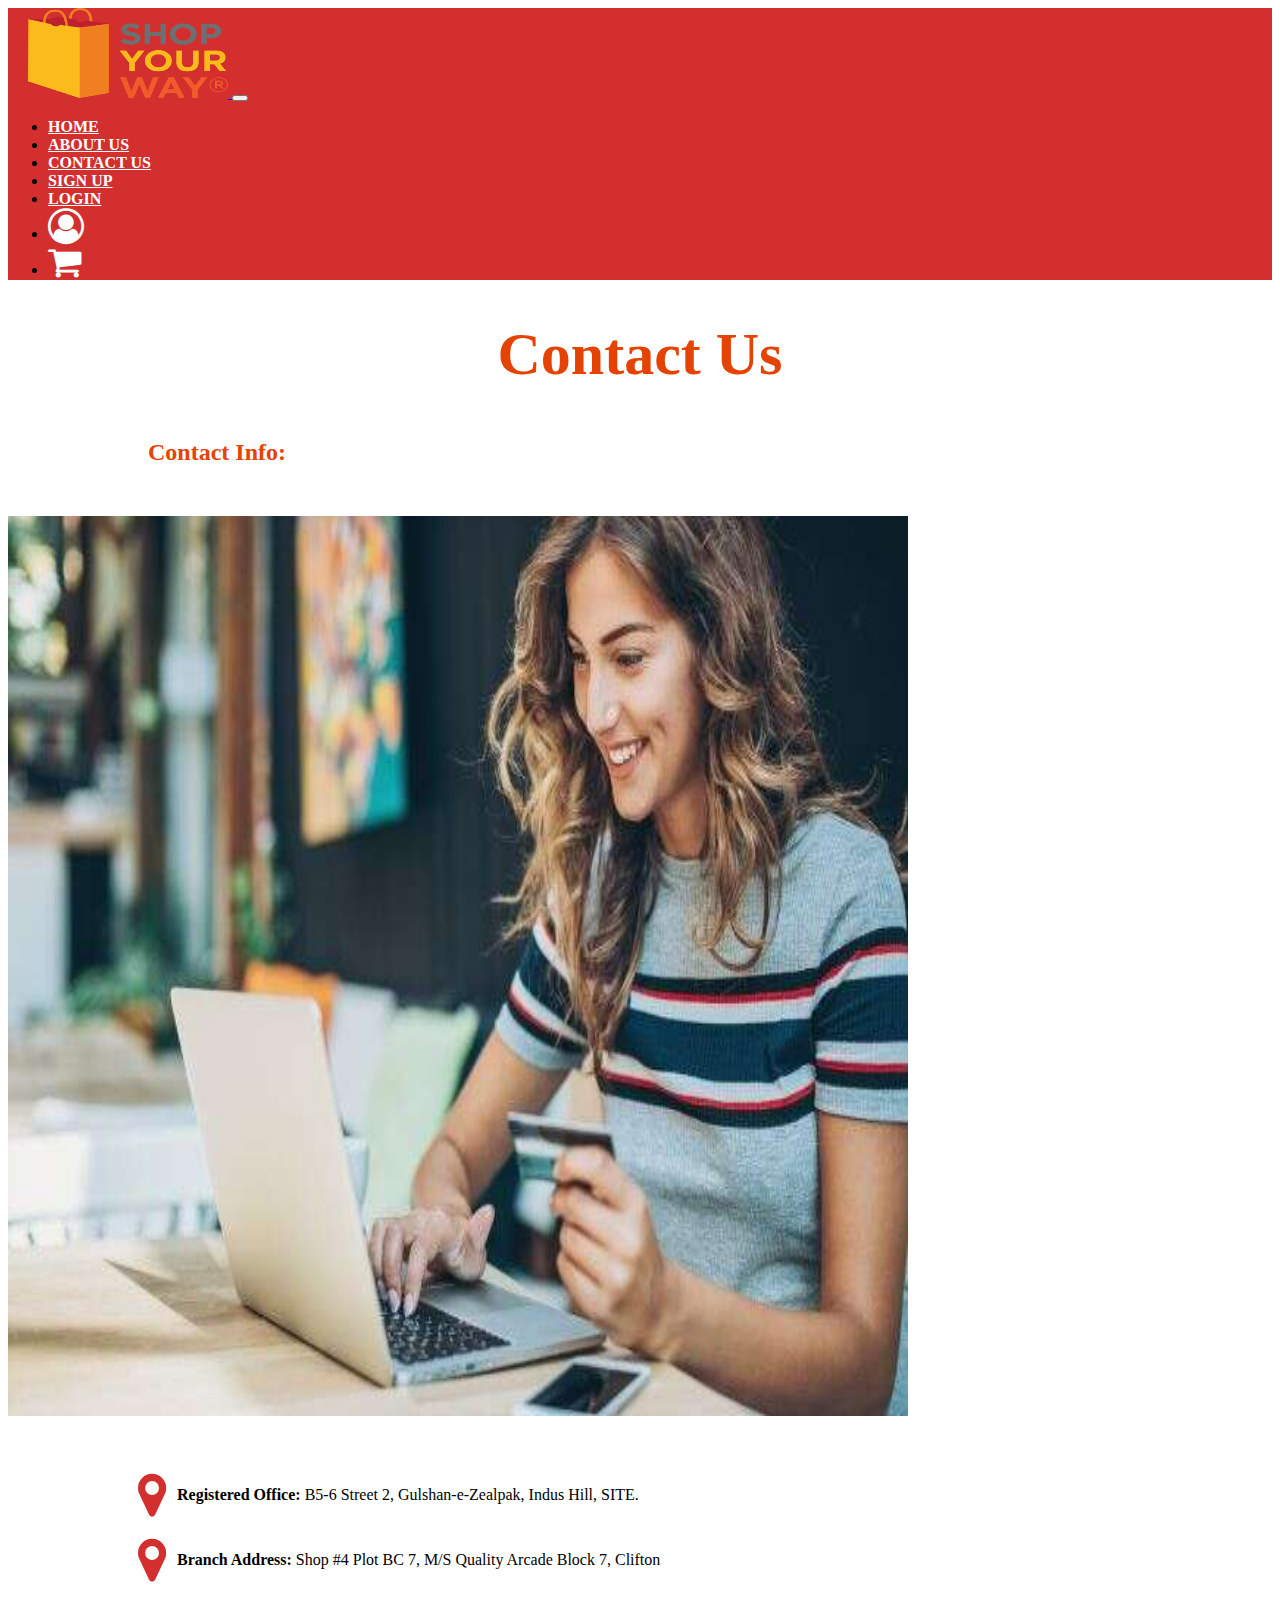
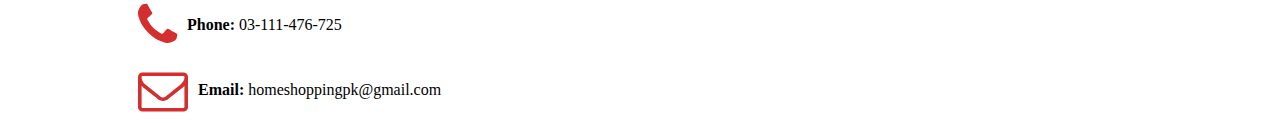
<file: contact.html>
<!DOCTYPE html>
<html lang="en">
<head>
    <meta charset="UTF-8">
    <meta name="viewport" content="width=device-width, initial-scale=1.0">
    <title>Contact Us</title>
    <link rel="stylesheet" href="https://stackpath.bootstrapcdn.com/bootstrap/4.5.0/css/bootstrap.min.css" integrity="sha384-9aIt2nRpC12Uk9gS9baDl411NQApFmC26EwAOH8WgZl5MYYxFfc+NcPb1dKGj7Sk" crossorigin="anonymous">
    <link rel="stylesheet" href="style.css">
    <link rel="stylesheet" href="https://cdnjs.cloudflare.com/ajax/libs/font-awesome/4.7.0/css/font-awesome.min.css">
</head>
<body>
    <nav class="navbar navbar-expand-lg navbar-light bg-light">
        <a class="navbar-brand" href="#">
          <img class="lo"src="images/oooo.png"  alt="img" width="200px"height="90px">
        </a>
        <button class="navbar-toggler" type="button" data-toggle="collapse" data-target="#navbarText" aria-controls="navbarText" aria-expanded="false" aria-label="Toggle navigation">
          <span class="navbar-toggler-icon"></span>
        </button>
        <div class="collapse navbar-collapse" id="navbarText">
          <ul class="navbar-nav mr-auto">
            
          </ul>
          <span class="navbar-text">
            <ul class="navbar-nav mr-auto">
                <li class="nav-item active">
                  <a class="nav-link" href="index.html">HOME <span class="sr-only">(current)</span></a>
                </li>
                
                <li class="nav-item">
                  <a class="nav-link" href="about.html">ABOUT US</a>
                </li>
                <li class="nav-item">
                    <a class="nav-link" href="contact.html">CONTACT US</a>
                  </li>
                  
                  <li class="nav-item">
                    <a class="nav-link" href="Sign.html">SIGN UP</a>
                  </li>
                  <li class="nav-item">
                    <a class="nav-link" href="login.html">LOGIN</a>
                  </li>

                  <li class="nav-item">
                    <a class="nav-link" href="#">
                      <i class="fa fa-user-circle-o"></i>
                    </a>
                  </li>
                  <li class="nav-item">
                    <a class="nav-link" href="#">
                      <i class="fa fa-shopping-cart"></i>
                    </a>
                  </li>
              </ul>
          </span>
        </div>
      </nav>
    
        <h1 class="aboutheader">Contact Us</h1>
        <h2 class="info">Contact Info:</h2>
        <div class="container ">
         
            <div class="col-sm-1 col-md-3 col-lg-12">
          <img src="images/parcel11.jpg"class=" img-fluid . max-width: 100% height:auto width:auto"  height=" 900px" width="900px " alt="">
          </div>
      
          </div>
          
        <div class="infocard">
          <div class="loccard">
            <div>
              <i class="fa fa-map-marker"></i>
            </div>

            <div>
              <p><b>Registered Office:</b>
                B5-6 Street 2, Gulshan-e-Zealpak, Indus Hill, SITE.
                
                </p>
            </div>
           
          </div>
          <div class="infocard1">
            <div class="loccard1">
              <div>
                <i class="fa fa-map-marker"></i>
              </div>
              <div>
                <p><b>Branch Address:</b>
                  Shop #4 Plot BC 7, M/S Quality Arcade Block 7, Clifton
                  
                  </p>
              </div>
    
            </div>
            <div class="phonecard">
              <div class="phone1">
                <div>
                  <i class="fa fa-phone"></i>
                </div>
                <div>
                  <p><b>Phone:</b>
                    03-111-476-725
                    
                    </p>
                </div>
      
              </div>
              <div class="Email">
                <div class="Email1">
                  <div>
                    <i class="fa fa-envelope-o"></i>
                  </div>
                  <div>
                    <p><b>Email:</b>
                      homeshoppingpk@gmail.com
                      
                      </p>
                     
                    
                    
  

                    </div>
  
             
                   
                

    
                    
                    
                    
<script src="https://code.jquery.com/jquery-3.5.1.slim.min.js" integrity="sha384-DfXdz2htPH0lsSSs5nCTpuj/zy4C+OGpamoFVy38MVBnE+IbbVYUew+OrCXaRkfj" crossorigin="anonymous"></script>
<script src="https://cdn.jsdelivr.net/npm/popper.js@1.16.>0/dist/umd/popper.min.js" integrity="sha384-Q6E9RHvbIyZFJoft+2mJbHaEWldlvI9IOYy5n3zV9zzTtmI3UksdQRVvoxMfooAo" crossorigin="anonymous"></script>
<script src="https://stackpath.bootstrapcdn.com/bootstrap/4.5.0/js/bootstrap.min.js" integrity="sha384-OgVRvuATP1z7JjHLkuOU7Xw704+h835Lr+6QL9UvYjZE3Ipu6Tp75j7Bh/kR0JKI" crossorigin="anonymous"></script>
</body>
</html>
</file>
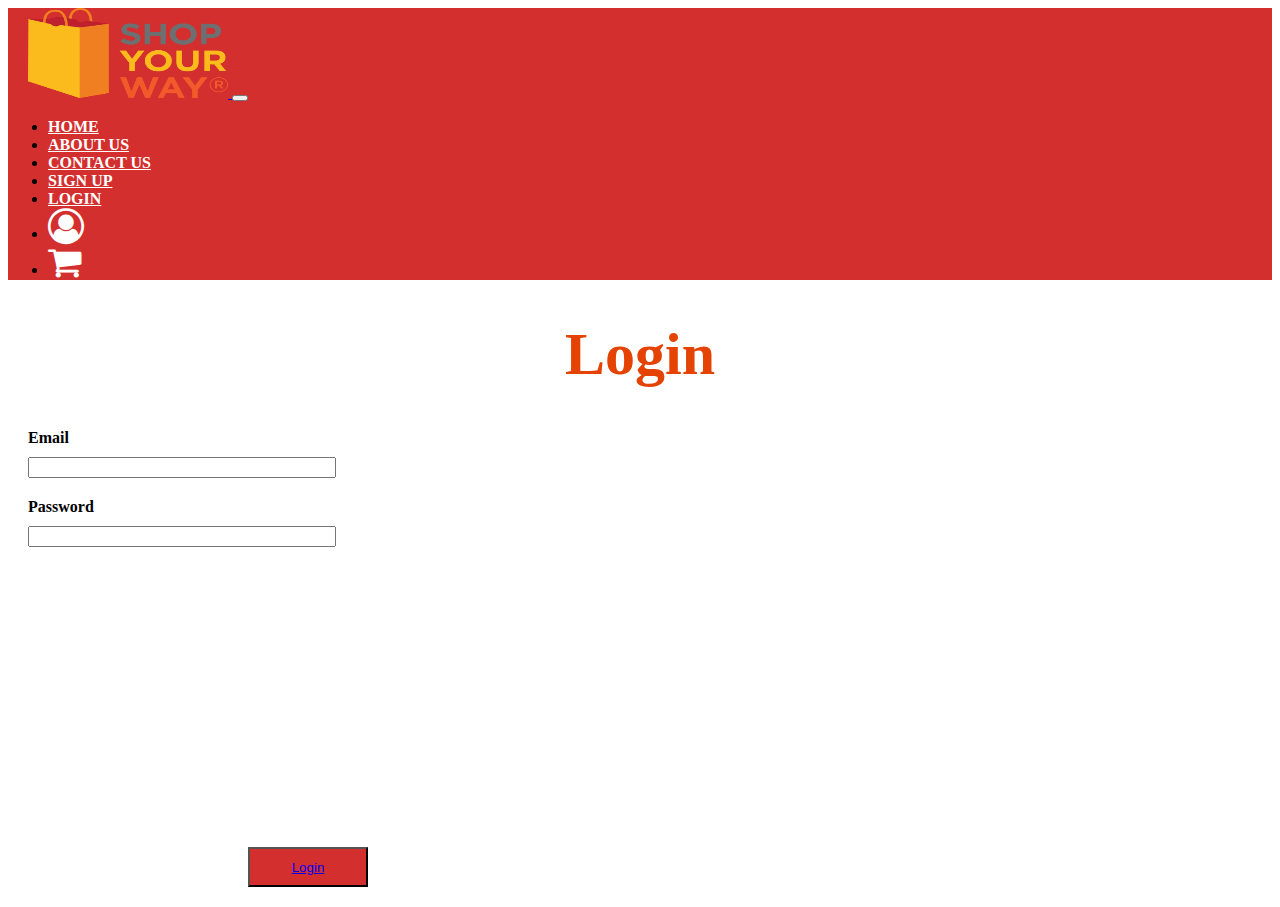
<file: login.html>
<!DOCTYPE html>
<html lang="en">
<head>
    <meta charset="UTF-8">
    <meta name="viewport" content="width=device-width, initial-scale=1.0">
    <title>Login</title>
    <link rel="stylesheet" href="https://stackpath.bootstrapcdn.com/bootstrap/4.5.0/css/bootstrap.min.css" integrity="sha384-9aIt2nRpC12Uk9gS9baDl411NQApFmC26EwAOH8WgZl5MYYxFfc+NcPb1dKGj7Sk" crossorigin="anonymous">
    <link rel="stylesheet" href="style.css">
    <link rel="stylesheet" href="https://cdnjs.cloudflare.com/ajax/libs/font-awesome/4.7.0/css/font-awesome.min.css">
</head>
<body>
    <form>
      <nav class="navbar navbar-expand-lg navbar-light bg-light">
        <a class="navbar-brand" href="#">
          <img class="lo"src="images/oooo.png"  alt="img" width="200px"height="90px">
        </a>
        <button class="navbar-toggler" type="button" data-toggle="collapse" data-target="#navbarText" aria-controls="navbarText" aria-expanded="false" aria-label="Toggle navigation">
          <span class="navbar-toggler-icon"></span>
        </button>
        <div class="collapse navbar-collapse" id="navbarText">
          <ul class="navbar-nav mr-auto">
            
          </ul>
          <span class="navbar-text">
            <ul class="navbar-nav mr-auto">
                <li class="nav-item active">
                  <a class="nav-link" href="index.html">HOME <span class="sr-only">(current)</span></a>
                </li>
                
                <li class="nav-item">
                  <a class="nav-link" href="about.html">ABOUT US</a>
                </li>
                <li class="nav-item">
                    <a class="nav-link" href="contact.html">CONTACT US</a>
                  </li>
                  
                  <li class="nav-item">
                    <a class="nav-link" href="Sign.html">SIGN UP</a>
                  </li>
                  <li class="nav-item">
                    <a class="nav-link" href="login.html">LOGIN</a>
                  </li>

                  <li class="nav-item">
                    <a class="nav-link" href="#">
                      <i class="fa fa-user-circle-o"></i>
                    </a>
                  </li>
                  <li class="nav-item">
                    <a class="nav-link" href="#">
                      <i class="fa fa-shopping-cart"></i>
                    </a>
                  </li>
              </ul>
          </span>
        </div>
      </nav>
        <h1 class="Login ">Login</h1>
        <div class="form-group row">
          <label for="inputEmail3" class="col-sm-2 col-form-label"><b>Email</b></label>
          <div class="col-sm-10">
            <input type="email" class="form-control" id="inputEmail3">
          </div>
        </div>
        <div class="form-group row">
          <label for="inputPassword3" class="col-sm-2 col-form-label"><b>Password</b></label>
          <div class="col-sm-10">
            <input type="password" class="form-control" id="inputPassword3">
          </div>
        </div>
    
        <div class="form-group row">
          <div class="col-sm-10 text-center ">
            <a href="loginsubmit.html"> <button type="submit" class="btn btn-primary btn2">Login</a></button>
          
         </div>
        </div>
      </form>
      
        
      </div>
      
      
    




 <script src="https://code.jquery.com/jquery-3.5.1.slim.min.js" integrity="sha384-DfXdz2htPH0lsSSs5nCTpuj/zy4C+OGpamoFVy38MVBnE+IbbVYUew+OrCXaRkfj" crossorigin="anonymous"></script>
<script src="https://cdn.jsdelivr.net/npm/popper.js@1.16.0/dist/umd/popper.min.js" integrity="sha384-Q6E9RHvbIyZFJoft+2mJbHaEWldlvI9IOYy5n3zV9zzTtmI3UksdQRVvoxMfooAo" crossorigin="anonymous"></script>
<script src="https://stackpath.bootstrapcdn.com/bootstrap/4.5.0/js/bootstrap.min.js" integrity="sha384-OgVRvuATP1z7JjHLkuOU7Xw704+h835Lr+6QL9UvYjZE3Ipu6Tp75j7Bh/kR0JKI" crossorigin="anonymous"></script>
</body>
</html>
</file>
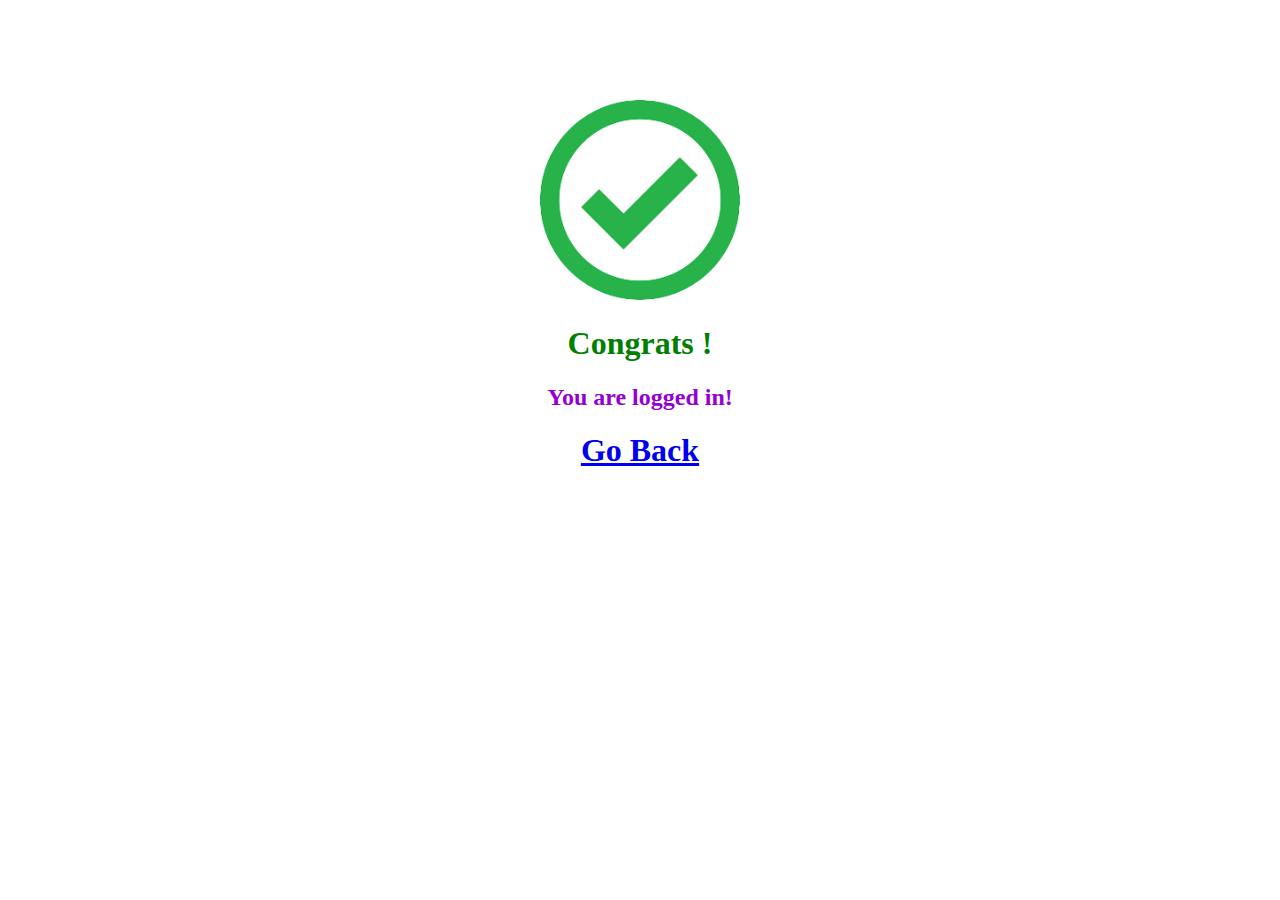
<file: loginsubmit.html>
<!DOCTYPE html>
<html lang="en">
<head>
    <meta charset="UTF-8">
    <meta name="viewport" content="widtd=device-widtd, initial-scale=1.0">
    <title>Document</title>
    <link rel="stylesheet" href="style.css">
   
</head>
<body>
 <div style="text-align: center;margin-top: 100px;">
<img src="images/tick.png" widtd="200px" height="200px">
    <h1 style="color:green" >Congrats !</h1>
    <h2 style="color: darkviolet;">You are logged in! </h2>
    <h1 style="color: darkviolet;"><a href="login.html">Go Back</a></h1>
  </div>
</body>
</html>
</file>
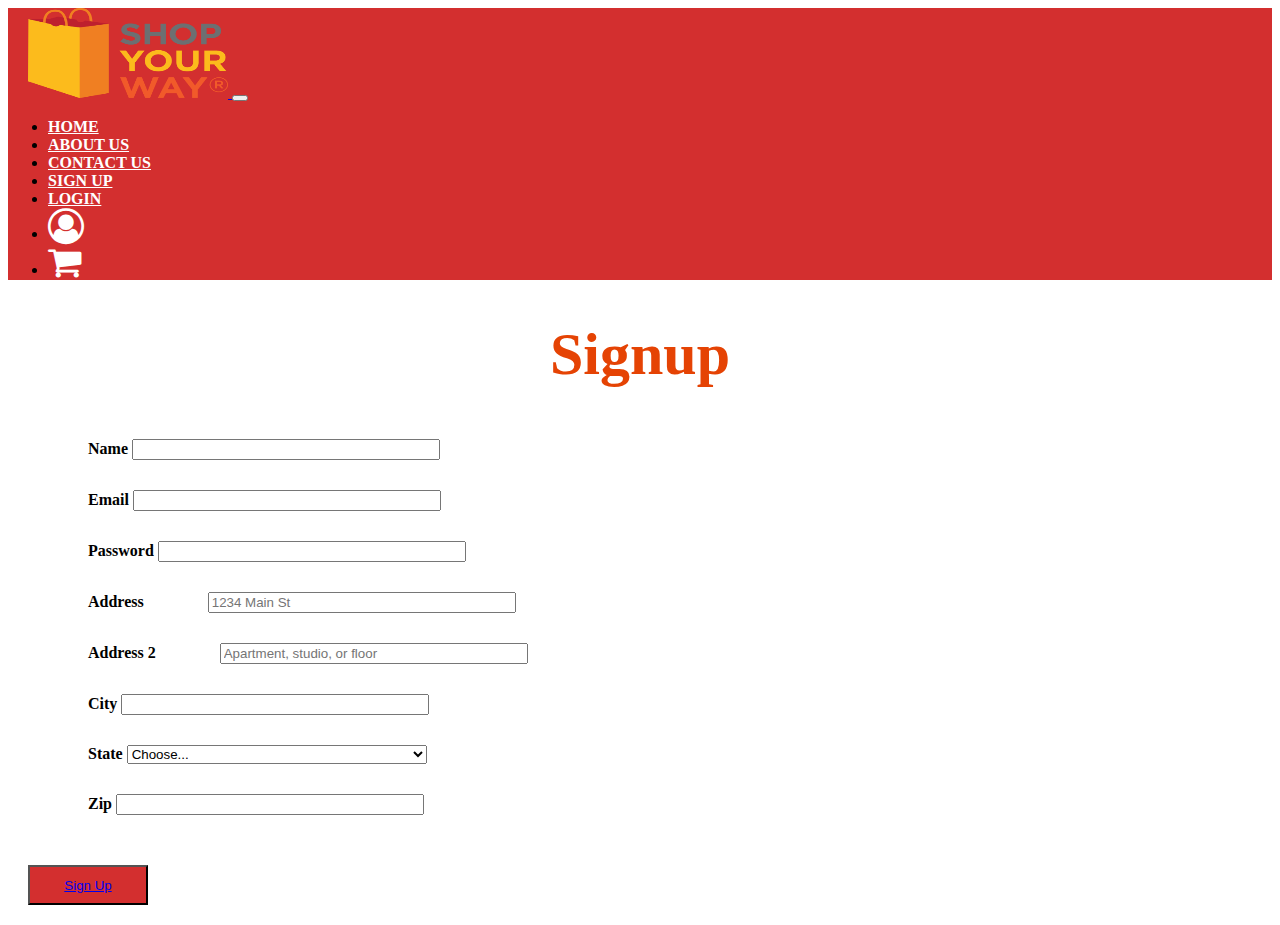
<file: Sign.html>
<!DOCTYPE html>
<html lang="en">
<head>
    <meta charset="UTF-8">
    <meta name="viewport" content="width=device-width, initial-scale=1.0">
    <title>Sign</title>
    <link rel="stylesheet" href="https://stackpath.bootstrapcdn.com/bootstrap/4.5.0/css/bootstrap.min.css" integrity="sha384-9aIt2nRpC12Uk9gS9baDl411NQApFmC26EwAOH8WgZl5MYYxFfc+NcPb1dKGj7Sk" crossorigin="anonymous">
    <link rel="stylesheet" href="style.css">
    <link rel="stylesheet" href="https://cdnjs.cloudflare.com/ajax/libs/font-awesome/4.7.0/css/font-awesome.min.css">
</head>
<body>
    <form>
      <nav class="navbar navbar-expand-lg navbar-light bg-light">
        <a class="navbar-brand" href="#">
            <img class="lo"src="images/oooo.png"  alt="img" width="200px"height="90px">
        </a>
        <button class="navbar-toggler" type="button" data-toggle="collapse" data-target="#navbarText" aria-controls="navbarText" aria-expanded="false" aria-label="Toggle navigation">
          <span class="navbar-toggler-icon"></span>
        </button>
        <div class="collapse navbar-collapse" id="navbarText">
          <ul class="navbar-nav mr-auto">
            
          </ul>
          <span class="navbar-text">
            <ul class="navbar-nav mr-auto">
                <li class="nav-item active">
                  <a class="nav-link" href="index.html">HOME <span class="sr-only">(current)</span></a>
                </li>
               
                <li class="nav-item">
                  <a class="nav-link" href="about.html">ABOUT US</a>
                </li>
                <li class="nav-item">
                    <a class="nav-link" href="contact.html">CONTACT US</a>
                  </li>
                 
                  <li class="nav-item">
                    <a class="nav-link" href="Sign.html">SIGN UP</a>
                  </li>
                  <li class="nav-item">
                    <a class="nav-link" href="login.html">LOGIN</a>
                  </li>

                  <li class="nav-item">
                    <a class="nav-link" href="#">
                      <i class="fa fa-user-circle-o"></i>
                    </a>
                  </li>
                  <li class="nav-item">
                    <a class="nav-link" href="#">
                      <i class="fa fa-shopping-cart"></i>
                    </a>
                  </li>
              </ul>
          </span>
        </div>
      </nav>
        <h1 class="Signup">Signup</h1>
        <div class="form-row formsi">
            <div class="form-group col-md-6">
                <label for="inputEmail4"><b>Name</b></label>
                <input type="text" class="form-control" id="inputEmail4">
              </div>
          <div class="form-group col-md-6">
            <label for="inputEmail4"><b>Email</b></label>
            <input type="email" class="form-control" id="inputEmail4">
          </div>
          <div class="form-group col-md-6">
            <label for="inputPassword4"><b>Password</b></label>
            <input type="password" class="form-control" id="inputPassword4">
          </div>
        </div>
        <div class="form-group ">
          <label class="ab" for="inputAddress"><b>Address</b></label>
          <input type="text" class="form-control ab" id="inputAddress" placeholder="1234 Main St">
        </div>
        <div class="form-group ">
          <label class="ab"for="inputAddress2"><b>Address 2</b></label>
          <input type="text" class="form-control ab" id="inputAddress2" placeholder="Apartment, studio, or floor">
        </div>
        <div class="form-row formsi">
          <div class="form-group col-md-6">
            <label for="inputCity"><b>City</b></label>
            <input type="text" class="form-control" id="inputCity">
          </div>
          <div class="form-group col-md-4">
            <label for="inputState"><b>State</b></label>
            <select id="inputState" class="form-control">
              <option selected>Choose...</option>
              <option>Pakistan</option>
              <option value="">America</option>
              <option value="">India</option>
              <option value="">Bangladesh</option>
              <option value="">England</option>
              <option value="">Italy</option>
              <option value="">Iran</option>
              <option value="">Spain</option>
              <option value="">China</option>
            </select>
          </div>
          <div class="form-group col-md-2">
            <label for="inputZip"><b>Zip</b></label>
            <input type="text" class="form-control" id="inputZip">
          </div>
        </div>
       
        <div class="form-group row">
          <div class="col-sm-10 text-center">
            <a href="signupsubmit.html"><button type="submit" class="btn btn-primary" >Sign Up</a></button>
          
         </div>
        </div>
      
        
      </form>
     







    <script src="https://code.jquery.com/jquery-3.5.1.slim.min.js" integrity="sha384-DfXdz2htPH0lsSSs5nCTpuj/zy4C+OGpamoFVy38MVBnE+IbbVYUew+OrCXaRkfj" crossorigin="anonymous"></script>
<script src="https://cdn.jsdelivr.net/npm/popper.js@1.16.0/dist/umd/popper.min.js" integrity="sha384-Q6E9RHvbIyZFJoft+2mJbHaEWldlvI9IOYy5n3zV9zzTtmI3UksdQRVvoxMfooAo" crossorigin="anonymous"></script>
<script src="https://stackpath.bootstrapcdn.com/bootstrap/4.5.0/js/bootstrap.min.js" integrity="sha384-OgVRvuATP1z7JjHLkuOU7Xw704+h835Lr+6QL9UvYjZE3Ipu6Tp75j7Bh/kR0JKI" crossorigin="anonymous"></script>
</body>
</html>
</file>
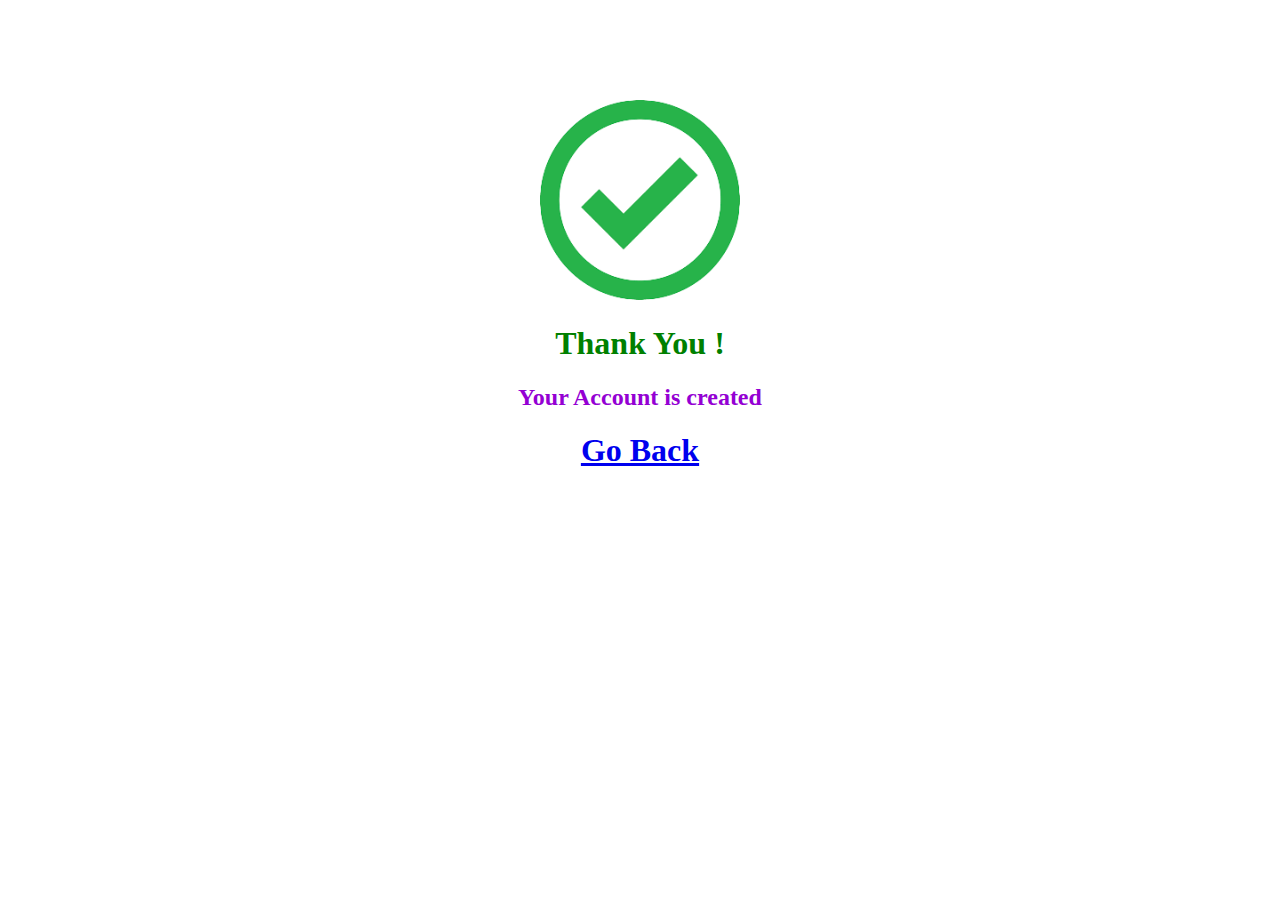
<file: signupsubmit.html>
<!DOCTYPE html>
<html lang="en">
<head>
    <meta charset="UTF-8">
    <meta name="viewport" content="widtd=device-widtd, initial-scale=1.0">
    <title>Document</title>
    <link rel="stylesheet" href="style.css">
   
</head>
<body>
 <div style="text-align: center;margin-top: 100px;">
<img src="images/tick.png" widtd="200px" height="200px">
    <h1 style="color:green" >Thank You !</h1>
    <h2 style="color: darkviolet;">Your Account is created</h2>
    <h1 style="color: darkviolet;"><a href="Sign.html">Go Back</a></h1>
  </div>
</body>
</html>
</file>
<file: style.css>
.navbar{
    background-color:#D32F2F !important ;
}

.nav-link{
    color: white !important;
    font-weight: bold !important;
}

.fa-shopping-cart{
    font-size: 36px !important;
}
.fa-user-circle-o
{
    font-size: 36px !important;
}
.fa-truck,.fa-headphones,.fa-thumbs-o-up,.fa-instagram
{
    font-size: 50px !important;
    margin-right: 10px;
    color:#D32F2F !important ;
}
h3{
    color:#D32F2F !important ;
}
.maincard{
    margin-top: 30px;
    display: flex;
    flex-direction: row;
    justify-content: space-around;
    flex-wrap: wrap;

}

.card1,.card2,.card3{
    display: flex;
    width: 300px;
    height:100px;
    background-color: white;
    box-shadow:2px 4px 5px grey;
    justify-content: center;
    align-items:center ;
    margin-top: 10px;
}
.heading{
    text-align: center;
    font-weight: bold;
    color: #D32F2F ;
    margin: 20px;
    
}
.heading>h1{
    text-shadow: 2px 2px 4px black;
}


.card{
    width: 250px;
    height: auto !important;
    margin-bottom:20px ;
}
.cardtext{
    font-weight: bold;
}
.btn-primary
{
    width: 100%;
    background-color:#D32F2F ;
}



.newarrivals{
    margin-top: 30px;
}
.footer{
    width: 100%;
    background-color:#455A64;
    height: 30px;
    font-weight: normal !important;
} 
.footer>div{
    text-align: center;
    margin-left: 130px;
}
h6{
    color: white !important;
}
.aboutheader,.Signup,.Login{
    color:#e54304;
    margin-top: 40px;
    text-align: center;
    font-size: 60px !important;
 
}
.info{
    margin-left: 140px;
    margin-top: 50px;
    color:#e54304;
}
.fa-map-marker,.fa-phone,.fa-envelope-o,.fa-desktop{
   
    font-size: 50px !important;
    margin-right: 10px;
    color:#D32F2F !important ;
    margin-left: 80px;

}
.infocard{
  
    flex-direction: row;
    justify-content: space-around;
    flex-wrap: wrap;
    margin-left: 50px !important;
    margin-top: 30px !important;
    
}
.infocard1,.phonecard,.Email{
    margin-top: 15px !important;
    flex-direction: row;
    justify-content: space-around;
    flex-wrap: wrap;
   

}
.loccard,.insta1{
     display: flex;
     /* width: 200px;
    height:50px; */

    background-color: white;
    
}
.loccard1,.phone1,.Email1{
    display: flex;
    /* width: 300px;
    height:100px; */
    margin-top: 5px;

}

.form-group{
   margin:20px 20px 20px 20px;

}
.form-control{
    flex-direction: row;
    justify-content: space-around;
    flex-wrap: wrap;
    
}
.col-sm-2 col-form-label,.form-control{
    width:300px !important;
    margin-top: 10px !important;
    


  

}
.col-sm-2 col-form-label{

    margin-top: 80px !important;
  

}
.btn-primary{
    height:40px !important;
    width:120px !important ;
    margin-top: 30px;

}
.btn2{
    margin-top: 280px;
    margin-left: 220px;
}
.iq1{
    margin-top: 60px;
}
.iq{
    font-size: 20px;

}
.formsi,.ab{
    margin-left: 60px !important;
}
.contact{
  width:120px !important;
 margin-left: 380px !important;
 margin-top: 90px !important;
 margin-bottom: 90px !important;
  
  
 
}
.lo{
    margin-left: 20px !important;
}
.bv{
    color: black;
}
.container{
    margin-top: 50px !important;
    margin-bottom: 50px !important;
}
h5{
    color: white;
}
.foot{
    width:100%;
    height:50px;
    background-color: black;
}
</file>
